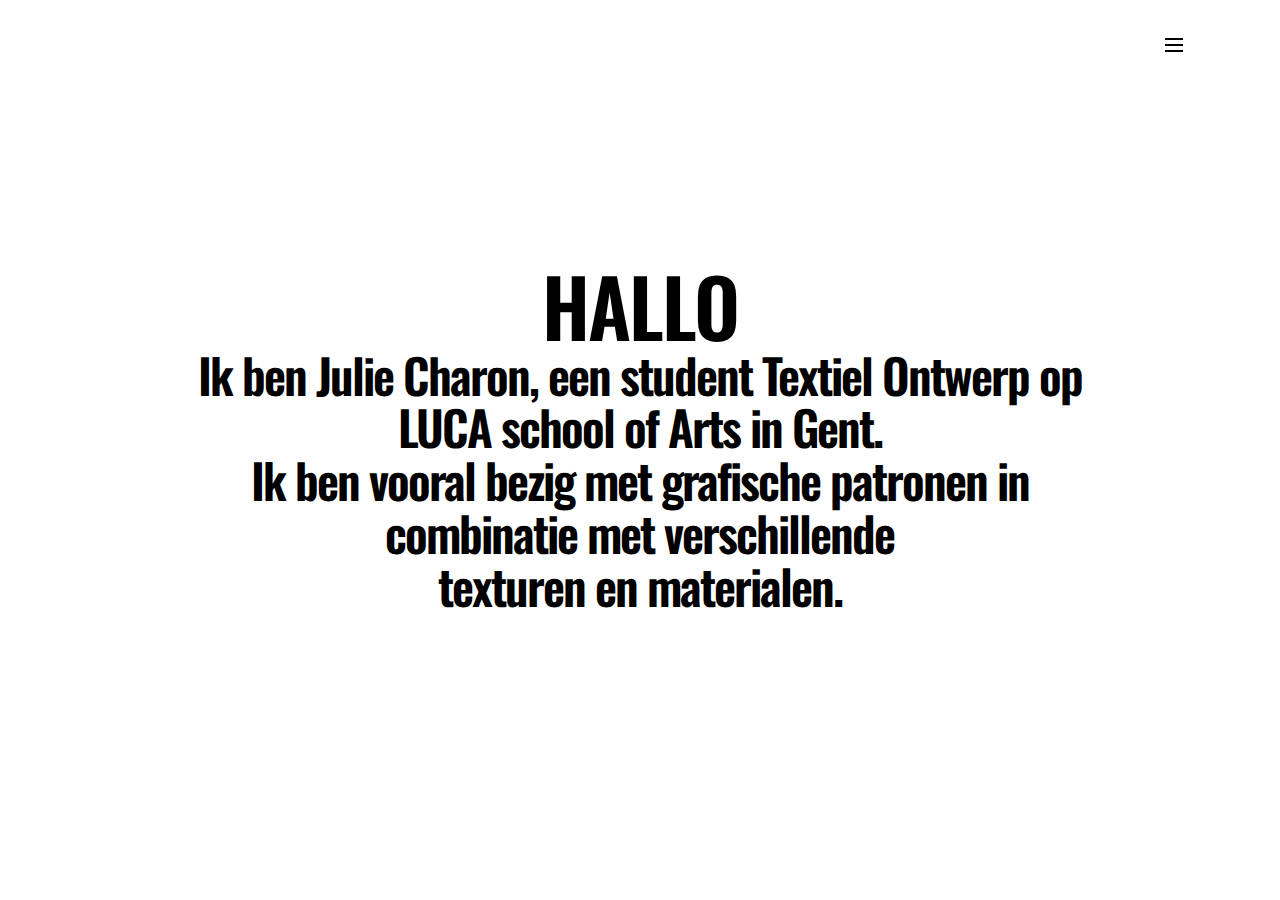
<file: About.html>
<!DOCTYPE html>
<html>
<head>
  <!-- Site made with Mobirise Website Builder v3.6.2, https://mobirise.com -->
  <meta charset="UTF-8">
  <meta http-equiv="X-UA-Compatible" content="IE=edge">
  <meta name="generator" content="Mobirise v3.6.2, mobirise.com">
  <meta name="viewport" content="width=device-width, initial-scale=1">
  <link rel="shortcut icon" href="assets/images/logo.png" type="image/x-icon">
  <meta name="description" content="about">
  
  <link rel="stylesheet" href="https://fonts.googleapis.com/css?family=Lora:400,700,400italic,700italic&amp;subset=latin">
  <link rel="stylesheet" href="https://fonts.googleapis.com/css?family=Montserrat:400,700">
  <link rel="stylesheet" href="https://fonts.googleapis.com/css?family=Raleway:400,100,200,300,500,600,700,800,900">
  <link rel="stylesheet" href="assets/et-line-font-plugin/style.css">
  <link rel="stylesheet" href="assets/bootstrap-material-design-font/css/material.css">
  <link rel="stylesheet" href="assets/tether/tether.min.css">
  <link rel="stylesheet" href="assets/bootstrap/css/bootstrap.min.css">
  <link rel="stylesheet" href="assets/socicon/css/socicon.min.css">
  <link rel="stylesheet" href="assets/animate.css/animate.min.css">
  <link rel="stylesheet" href="assets/dropdown/css/style.css">
  <link rel="stylesheet" href="assets/theme/css/style.css">
  <link rel="stylesheet" href="assets/mobirise/css/mbr-additional.css" type="text/css">
  
  
  
</head>
<body>
<section id="menu-0">

    <nav class="navbar navbar-dropdown bg-color transparent navbar-fixed-top">
        <div class="container">

            <div class="mbr-table">
                
                <div class="mbr-table-cell">

                    <button class="navbar-toggler pull-xs-right" type="button" data-toggle="collapse" data-target="#exCollapsingNavbar">
                        <div class="hamburger-icon"></div>
                    </button>

                    <ul class="nav-dropdown collapse pull-xs-right nav navbar-nav navbar-toggleable-xl" id="exCollapsingNavbar"><li class="nav-item dropdown"><a class="nav-link link dropdown-toggle" data-toggle="dropdown-submenu" href="https://mobirise.com/" aria-expanded="false">HALLO</a><div class="dropdown-menu"><a class="dropdown-item" href="About.html">About</a><a class="dropdown-item" href="https://mobirise.com/">Home</a></div></li><li class="nav-item nav-btn"><a class="nav-link btn btn-white btn-white-outline" href="https://mobirise.com/">DOWNLOAD</a></li></ul>
                    <button hidden="" class="navbar-toggler navbar-close" type="button" data-toggle="collapse" data-target="#exCollapsingNavbar">
                        <div class="close-icon"></div>
                    </button>

                </div>
            </div>

        </div>
    </nav>

</section>

<section class="engine"><a rel="external" href="https://mobirise.com">easy html web page building</a></section><section class="mbr-section mbr-section-hero mbr-section-full mbr-after-navbar" id="header1-0" style="background-color: rgb(255, 255, 255);">

    

    <div class="mbr-table-cell">

        <div class="container">
            <div class="row">
                <div class="mbr-section col-md-10 col-md-offset-1 text-xs-center">

                    <h1 class="mbr-section-title display-1">HALLO<br><div>Ik ben Julie Charon, een student Textiel Ontwerp op LUCA school of Arts in Gent.</div><div>Ik ben vooral bezig met grafische patronen in combinatie met verschillende</div><div>texturen en materialen.</div></h1>
                    
                    
                </div>
            </div>
        </div>
    </div>

    

</section>


  <script src="assets/web/assets/jquery/jquery.min.js"></script>
  <script src="assets/tether/tether.min.js"></script>
  <script src="assets/bootstrap/js/bootstrap.min.js"></script>
  <script src="assets/smooth-scroll/SmoothScroll.js"></script>
  <script src="assets/viewportChecker/jquery.viewportchecker.js"></script>
  <script src="assets/dropdown/js/script.min.js"></script>
  <script src="assets/touchSwipe/jquery.touchSwipe.min.js"></script>
  <script src="assets/theme/js/script.js"></script>
  
  
  <input name="animation" type="hidden">
  </body>
</html>
</file>
<file: assets/et-line-font-plugin/style.css>
@font-face {
	font-family: 'et-line';
	src:url('fonts/et-line.eot');
	src:url('fonts/et-line.eot?#iefix') format('embedded-opentype'),
		url('fonts/et-line.woff') format('woff'),
		url('fonts/et-line.ttf') format('truetype'),
		url('fonts/et-line.svg#et-line') format('svg');
	font-weight: normal;
	font-style: normal;
}

/* Use the following CSS code if you want to use data attributes for inserting your icons */
.etl-icon, [data-icon]:before {
	font-family: 'et-line';
	content: attr(data-icon);
	speak: none;
	font-weight: normal;
	font-variant: normal;
	text-transform: none;
	line-height: 1;
	-webkit-font-smoothing: antialiased;
	-moz-osx-font-smoothing: grayscale;
	display:inline-block;
}

/* Use the following CSS code if you want to have a class per icon */
/*
Instead of a list of all class selectors,
you can use the generic selector below, but it's slower:
[class*="icon-"] {
*/
.icon-mobile, .icon-laptop, .icon-desktop, .icon-tablet, .icon-phone, .icon-document, .icon-documents, .icon-search, .icon-clipboard, .icon-newspaper, .icon-notebook, .icon-book-open, .icon-browser, .icon-calendar, .icon-presentation, .icon-picture, .icon-pictures, .icon-video, .icon-camera, .icon-printer, .icon-toolbox, .icon-briefcase, .icon-wallet, .icon-gift, .icon-bargraph, .icon-grid, .icon-expand, .icon-focus, .icon-edit, .icon-adjustments, .icon-ribbon, .icon-hourglass, .icon-lock, .icon-megaphone, .icon-shield, .icon-trophy, .icon-flag, .icon-map, .icon-puzzle, .icon-basket, .icon-envelope, .icon-streetsign, .icon-telescope, .icon-gears, .icon-key, .icon-paperclip, .icon-attachment, .icon-pricetags, .icon-lightbulb, .icon-layers, .icon-pencil, .icon-tools, .icon-tools-2, .icon-scissors, .icon-paintbrush, .icon-magnifying-glass, .icon-circle-compass, .icon-linegraph, .icon-mic, .icon-strategy, .icon-beaker, .icon-caution, .icon-recycle, .icon-anchor, .icon-profile-male, .icon-profile-female, .icon-bike, .icon-wine, .icon-hotairballoon, .icon-globe, .icon-genius, .icon-map-pin, .icon-dial, .icon-chat, .icon-heart, .icon-cloud, .icon-upload, .icon-download, .icon-target, .icon-hazardous, .icon-piechart, .icon-speedometer, .icon-global, .icon-compass, .icon-lifesaver, .icon-clock, .icon-aperture, .icon-quote, .icon-scope, .icon-alarmclock, .icon-refresh, .icon-happy, .icon-sad, .icon-facebook, .icon-twitter, .icon-googleplus, .icon-rss, .icon-tumblr, .icon-linkedin, .icon-dribbble {
	font-family: 'et-line';
	speak: none;
	font-style: normal;
	font-weight: normal;
	font-variant: normal;
	text-transform: none;
	line-height: 1;
	-webkit-font-smoothing: antialiased;
	-moz-osx-font-smoothing: grayscale;
	display:inline-block;
}
.icon-mobile:before {
	content: "\e000";
}
.icon-laptop:before {
	content: "\e001";
}
.icon-desktop:before {
	content: "\e002";
}
.icon-tablet:before {
	content: "\e003";
}
.icon-phone:before {
	content: "\e004";
}
.icon-document:before {
	content: "\e005";
}
.icon-documents:before {
	content: "\e006";
}
.icon-search:before {
	content: "\e007";
}
.icon-clipboard:before {
	content: "\e008";
}
.icon-newspaper:before {
	content: "\e009";
}
.icon-notebook:before {
	content: "\e00a";
}
.icon-book-open:before {
	content: "\e00b";
}
.icon-browser:before {
	content: "\e00c";
}
.icon-calendar:before {
	content: "\e00d";
}
.icon-presentation:before {
	content: "\e00e";
}
.icon-picture:before {
	content: "\e00f";
}
.icon-pictures:before {
	content: "\e010";
}
.icon-video:before {
	content: "\e011";
}
.icon-camera:before {
	content: "\e012";
}
.icon-printer:before {
	content: "\e013";
}
.icon-toolbox:before {
	content: "\e014";
}
.icon-briefcase:before {
	content: "\e015";
}
.icon-wallet:before {
	content: "\e016";
}
.icon-gift:before {
	content: "\e017";
}
.icon-bargraph:before {
	content: "\e018";
}
.icon-grid:before {
	content: "\e019";
}
.icon-expand:before {
	content: "\e01a";
}
.icon-focus:before {
	content: "\e01b";
}
.icon-edit:before {
	content: "\e01c";
}
.icon-adjustments:before {
	content: "\e01d";
}
.icon-ribbon:before {
	content: "\e01e";
}
.icon-hourglass:before {
	content: "\e01f";
}
.icon-lock:before {
	content: "\e020";
}
.icon-megaphone:before {
	content: "\e021";
}
.icon-shield:before {
	content: "\e022";
}
.icon-trophy:before {
	content: "\e023";
}
.icon-flag:before {
	content: "\e024";
}
.icon-map:before {
	content: "\e025";
}
.icon-puzzle:before {
	content: "\e026";
}
.icon-basket:before {
	content: "\e027";
}
.icon-envelope:before {
	content: "\e028";
}
.icon-streetsign:before {
	content: "\e029";
}
.icon-telescope:before {
	content: "\e02a";
}
.icon-gears:before {
	content: "\e02b";
}
.icon-key:before {
	content: "\e02c";
}
.icon-paperclip:before {
	content: "\e02d";
}
.icon-attachment:before {
	content: "\e02e";
}
.icon-pricetags:before {
	content: "\e02f";
}
.icon-lightbulb:before {
	content: "\e030";
}
.icon-layers:before {
	content: "\e031";
}
.icon-pencil:before {
	content: "\e032";
}
.icon-tools:before {
	content: "\e033";
}
.icon-tools-2:before {
	content: "\e034";
}
.icon-scissors:before {
	content: "\e035";
}
.icon-paintbrush:before {
	content: "\e036";
}
.icon-magnifying-glass:before {
	content: "\e037";
}
.icon-circle-compass:before {
	content: "\e038";
}
.icon-linegraph:before {
	content: "\e039";
}
.icon-mic:before {
	content: "\e03a";
}
.icon-strategy:before {
	content: "\e03b";
}
.icon-beaker:before {
	content: "\e03c";
}
.icon-caution:before {
	content: "\e03d";
}
.icon-recycle:before {
	content: "\e03e";
}
.icon-anchor:before {
	content: "\e03f";
}
.icon-profile-male:before {
	content: "\e040";
}
.icon-profile-female:before {
	content: "\e041";
}
.icon-bike:before {
	content: "\e042";
}
.icon-wine:before {
	content: "\e043";
}
.icon-hotairballoon:before {
	content: "\e044";
}
.icon-globe:before {
	content: "\e045";
}
.icon-genius:before {
	content: "\e046";
}
.icon-map-pin:before {
	content: "\e047";
}
.icon-dial:before {
	content: "\e048";
}
.icon-chat:before {
	content: "\e049";
}
.icon-heart:before {
	content: "\e04a";
}
.icon-cloud:before {
	content: "\e04b";
}
.icon-upload:before {
	content: "\e04c";
}
.icon-download:before {
	content: "\e04d";
}
.icon-target:before {
	content: "\e04e";
}
.icon-hazardous:before {
	content: "\e04f";
}
.icon-piechart:before {
	content: "\e050";
}
.icon-speedometer:before {
	content: "\e051";
}
.icon-global:before {
	content: "\e052";
}
.icon-compass:before {
	content: "\e053";
}
.icon-lifesaver:before {
	content: "\e054";
}
.icon-clock:before {
	content: "\e055";
}
.icon-aperture:before {
	content: "\e056";
}
.icon-quote:before {
	content: "\e057";
}
.icon-scope:before {
	content: "\e058";
}
.icon-alarmclock:before {
	content: "\e059";
}
.icon-refresh:before {
	content: "\e05a";
}
.icon-happy:before {
	content: "\e05b";
}
.icon-sad:before {
	content: "\e05c";
}
.icon-facebook:before {
	content: "\e05d";
}
.icon-twitter:before {
	content: "\e05e";
}
.icon-googleplus:before {
	content: "\e05f";
}
.icon-rss:before {
	content: "\e060";
}
.icon-tumblr:before {
	content: "\e061";
}
.icon-linkedin:before {
	content: "\e062";
}
.icon-dribbble:before {
	content: "\e063";
}
</file>
<file: assets/bootstrap-material-design-font/css/material.css>
@font-face {
  font-family: 'Material-Design-Icons';
  src: url('../fonts/Material-Design-Icons.eot?3ocs8m');
  src: url('../fonts/Material-Design-Icons.eot?#iefix3ocs8m') format('embedded-opentype'), url('../fonts/Material-Design-Icons.woff?3ocs8m') format('woff'), url('../fonts/Material-Design-Icons.ttf?3ocs8m') format('truetype'), url('../fonts/Material-Design-Icons.svg?3ocs8m#Material-Design-Icons') format('svg');
  font-weight: normal;
  font-style: normal;
}
[class^="mdi-"],
[class*="mdi-"] {
  speak: none;
  display: inline-block;
  font-style: normal;
  font-variant:normal;
  font-weight:normal;
  /*font-size:24px;*/
  line-height:1;
  font-family:'Material-Design-Icons' !important;
  text-rendering: auto;
  
  -webkit-font-smoothing: antialiased;
  -moz-osx-font-smoothing: grayscale;
  -webkit-transform: translate(0, 0);
      -ms-transform: translate(0, 0);
          transform: translate(0, 0);
}
[class^="mdi-"]:before,
[class*="mdi-"]:before {
  display: inline-block;
  speak: none;
  text-decoration: inherit;
}
[class^="mdi-"].pull-left,
[class*="mdi-"].pull-left {
  margin-right: .3em;
}
[class^="mdi-"].pull-right,
[class*="mdi-"].pull-right {
  margin-left: .3em;
}
[class^="mdi-"].mdi-lg:before,
[class*="mdi-"].mdi-lg:before,
[class^="mdi-"].mdi-lg:after,
[class*="mdi-"].mdi-lg:after {
  font-size: 1.33333333em;
  line-height: 0.75em;
  vertical-align: -15%;
}
[class^="mdi-"].mdi-2x:before,
[class*="mdi-"].mdi-2x:before,
[class^="mdi-"].mdi-2x:after,
[class*="mdi-"].mdi-2x:after {
  font-size: 2em;
}
[class^="mdi-"].mdi-3x:before,
[class*="mdi-"].mdi-3x:before,
[class^="mdi-"].mdi-3x:after,
[class*="mdi-"].mdi-3x:after {
  font-size: 3em;
}
[class^="mdi-"].mdi-4x:before,
[class*="mdi-"].mdi-4x:before,
[class^="mdi-"].mdi-4x:after,
[class*="mdi-"].mdi-4x:after {
  font-size: 4em;
}
[class^="mdi-"].mdi-5x:before,
[class*="mdi-"].mdi-5x:before,
[class^="mdi-"].mdi-5x:after,
[class*="mdi-"].mdi-5x:after {
  font-size: 5em;
}
[class^="mdi-device-signal-cellular-"]:after,
[class^="mdi-device-battery-"]:after,
[class^="mdi-device-battery-charging-"]:after,
[class^="mdi-device-signal-cellular-connected-no-internet-"]:after,
[class^="mdi-device-signal-wifi-"]:after,
[class^="mdi-device-signal-wifi-statusbar-not-connected"]:after,
.mdi-device-network-wifi:after {
  opacity: .3;
  position: absolute;
  left: 0;
  top: 0;
  z-index: 1;
  display: inline-block;
  speak: none;
  text-decoration: inherit;
}
[class^="mdi-device-signal-cellular-"]:after {
  content: "\e758";
}
[class^="mdi-device-battery-"]:after {
  content: "\e735";
}
[class^="mdi-device-battery-charging-"]:after {
  content: "\e733";
}
[class^="mdi-device-signal-cellular-connected-no-internet-"]:after {
  content: "\e75d";
}
[class^="mdi-device-signal-wifi-"]:after,
.mdi-device-network-wifi:after {
  content: "\e765";
}
[class^="mdi-device-signal-wifi-statusbasr-not-connected"]:after {
  content: "\e8f7";
}
.mdi-device-signal-cellular-off:after,
.mdi-device-signal-cellular-null:after,
.mdi-device-signal-cellular-no-sim:after,
.mdi-device-signal-wifi-off:after,
.mdi-device-signal-wifi-4-bar:after,
.mdi-device-signal-cellular-4-bar:after,
.mdi-device-battery-alert:after,
.mdi-device-signal-cellular-connected-no-internet-4-bar:after,
.mdi-device-battery-std:after,
.mdi-device-battery-full .mdi-device-battery-unknown:after {
  content: "";
}
.mdi-fw {
  width: 1.28571429em;
  text-align: center;
}
.mdi-ul {
  padding-left: 0;
  margin-left: 2.14285714em;
  list-style-type: none;
}
.mdi-ul > li {
  position: relative;
}
.mdi-li {
  position: absolute;
  left: -2.14285714em;
  width: 2.14285714em;
  top: 0.14285714em;
  text-align: center;
}
.mdi-li.mdi-lg {
  left: -1.85714286em;
}
.mdi-border {
  padding: .2em .25em .15em;
  border: solid 0.08em #eeeeee;
  border-radius: .1em;
}
.mdi-spin {
  -webkit-animation: mdi-spin 2s infinite linear;
  animation: mdi-spin 2s infinite linear;
  -webkit-transform-origin: 50% 50%;
  -ms-transform-origin: 50% 50%;
      transform-origin: 50% 50%;
}
.mdi-pulse {
  -webkit-animation: mdi-spin 1s steps(8) infinite;
  animation: mdi-spin 1s steps(8) infinite;
  -webkit-transform-origin: 50% 50%;
  -ms-transform-origin: 50% 50%;
      transform-origin: 50% 50%;
}
@-webkit-keyframes mdi-spin {
  0% {
    -webkit-transform: rotate(0deg);
    transform: rotate(0deg);
  }
  100% {
    -webkit-transform: rotate(359deg);
    transform: rotate(359deg);
  }
}
@keyframes mdi-spin {
  0% {
    -webkit-transform: rotate(0deg);
    transform: rotate(0deg);
  }
  100% {
    -webkit-transform: rotate(359deg);
    transform: rotate(359deg);
  }
}
.mdi-rotate-90 {
  filter: progid:DXImageTransform.Microsoft.BasicImage(rotation=1);
  -webkit-transform: rotate(90deg);
  -ms-transform: rotate(90deg);
  transform: rotate(90deg);
}
.mdi-rotate-180 {
  filter: progid:DXImageTransform.Microsoft.BasicImage(rotation=2);
  -webkit-transform: rotate(180deg);
  -ms-transform: rotate(180deg);
  transform: rotate(180deg);
}
.mdi-rotate-270 {
  filter: progid:DXImageTransform.Microsoft.BasicImage(rotation=3);
  -webkit-transform: rotate(270deg);
  -ms-transform: rotate(270deg);
  transform: rotate(270deg);
}
.mdi-flip-horizontal {
  filter: progid:DXImageTransform.Microsoft.BasicImage(rotation=0, mirror=1);
  -webkit-transform: scale(-1, 1);
  -ms-transform: scale(-1, 1);
  transform: scale(-1, 1);
}
.mdi-flip-vertical {
  filter: progid:DXImageTransform.Microsoft.BasicImage(rotation=2, mirror=1);
  -webkit-transform: scale(1, -1);
  -ms-transform: scale(1, -1);
  transform: scale(1, -1);
}
:root .mdi-rotate-90,
:root .mdi-rotate-180,
:root .mdi-rotate-270,
:root .mdi-flip-horizontal,
:root .mdi-flip-vertical {
  -webkit-filter: none;
          filter: none;
}
.mdi-stack {
  position: relative;
  display: inline-block;
  width: 2em;
  height: 2em;
  line-height: 2em;
  vertical-align: middle;
}
.mdi-stack-1x,
.mdi-stack-2x {
  position: absolute;
  left: 0;
  width: 100%;
  text-align: center;
}
.mdi-stack-1x {
  line-height: inherit;
}
.mdi-stack-2x {
  font-size: 2em;
}
.mdi-inverse {
  color: #ffffff;
}
/* Start Icons */
.mdi-action-3d-rotation:before {
  content: "\e600";
}
.mdi-action-accessibility:before {
  content: "\e601";
}
.mdi-action-account-balance-wallet:before {
  content: "\e602";
}
.mdi-action-account-balance:before {
  content: "\e603";
}
.mdi-action-account-box:before {
  content: "\e604";
}
.mdi-action-account-child:before {
  content: "\e605";
}
.mdi-action-account-circle:before {
  content: "\e606";
}
.mdi-action-add-shopping-cart:before {
  content: "\e607";
}
.mdi-action-alarm-add:before {
  content: "\e608";
}
.mdi-action-alarm-off:before {
  content: "\e609";
}
.mdi-action-alarm-on:before {
  content: "\e60a";
}
.mdi-action-alarm:before {
  content: "\e60b";
}
.mdi-action-android:before {
  content: "\e60c";
}
.mdi-action-announcement:before {
  content: "\e60d";
}
.mdi-action-aspect-ratio:before {
  content: "\e60e";
}
.mdi-action-assessment:before {
  content: "\e60f";
}
.mdi-action-assignment-ind:before {
  content: "\e610";
}
.mdi-action-assignment-late:before {
  content: "\e611";
}
.mdi-action-assignment-return:before {
  content: "\e612";
}
.mdi-action-assignment-returned:before {
  content: "\e613";
}
.mdi-action-assignment-turned-in:before {
  content: "\e614";
}
.mdi-action-assignment:before {
  content: "\e615";
}
.mdi-action-autorenew:before {
  content: "\e616";
}
.mdi-action-backup:before {
  content: "\e617";
}
.mdi-action-book:before {
  content: "\e618";
}
.mdi-action-bookmark-outline:before {
  content: "\e619";
}
.mdi-action-bookmark:before {
  content: "\e61a";
}
.mdi-action-bug-report:before {
  content: "\e61b";
}
.mdi-action-cached:before {
  content: "\e61c";
}
.mdi-action-check-circle:before {
  content: "\e61d";
}
.mdi-action-class:before {
  content: "\e61e";
}
.mdi-action-credit-card:before {
  content: "\e61f";
}
.mdi-action-dashboard:before {
  content: "\e620";
}
.mdi-action-delete:before {
  content: "\e621";
}
.mdi-action-description:before {
  content: "\e622";
}
.mdi-action-dns:before {
  content: "\e623";
}
.mdi-action-done-all:before {
  content: "\e624";
}
.mdi-action-done:before {
  content: "\e625";
}
.mdi-action-event:before {
  content: "\e626";
}
.mdi-action-exit-to-app:before {
  content: "\e627";
}
.mdi-action-explore:before {
  content: "\e628";
}
.mdi-action-extension:before {
  content: "\e629";
}
.mdi-action-face-unlock:before {
  content: "\e62a";
}
.mdi-action-favorite-outline:before {
  content: "\e62b";
}
.mdi-action-favorite:before {
  content: "\e62c";
}
.mdi-action-find-in-page:before {
  content: "\e62d";
}
.mdi-action-find-replace:before {
  content: "\e62e";
}
.mdi-action-flip-to-back:before {
  content: "\e62f";
}
.mdi-action-flip-to-front:before {
  content: "\e630";
}
.mdi-action-get-app:before {
  content: "\e631";
}
.mdi-action-grade:before {
  content: "\e632";
}
.mdi-action-group-work:before {
  content: "\e633";
}
.mdi-action-help:before {
  content: "\e634";
}
.mdi-action-highlight-remove:before {
  content: "\e635";
}
.mdi-action-history:before {
  content: "\e636";
}
.mdi-action-home:before {
  content: "\e637";
}
.mdi-action-https:before {
  content: "\e638";
}
.mdi-action-info-outline:before {
  content: "\e639";
}
.mdi-action-info:before {
  content: "\e63a";
}
.mdi-action-input:before {
  content: "\e63b";
}
.mdi-action-invert-colors:before {
  content: "\e63c";
}
.mdi-action-label-outline:before {
  content: "\e63d";
}
.mdi-action-label:before {
  content: "\e63e";
}
.mdi-action-language:before {
  content: "\e63f";
}
.mdi-action-launch:before {
  content: "\e640";
}
.mdi-action-list:before {
  content: "\e641";
}
.mdi-action-lock-open:before {
  content: "\e642";
}
.mdi-action-lock-outline:before {
  content: "\e643";
}
.mdi-action-lock:before {
  content: "\e644";
}
.mdi-action-loyalty:before {
  content: "\e645";
}
.mdi-action-markunread-mailbox:before {
  content: "\e646";
}
.mdi-action-note-add:before {
  content: "\e647";
}
.mdi-action-open-in-browser:before {
  content: "\e648";
}
.mdi-action-open-in-new:before {
  content: "\e649";
}
.mdi-action-open-with:before {
  content: "\e64a";
}
.mdi-action-pageview:before {
  content: "\e64b";
}
.mdi-action-payment:before {
  content: "\e64c";
}
.mdi-action-perm-camera-mic:before {
  content: "\e64d";
}
.mdi-action-perm-contact-cal:before {
  content: "\e64e";
}
.mdi-action-perm-data-setting:before {
  content: "\e64f";
}
.mdi-action-perm-device-info:before {
  content: "\e650";
}
.mdi-action-perm-identity:before {
  content: "\e651";
}
.mdi-action-perm-media:before {
  content: "\e652";
}
.mdi-action-perm-phone-msg:before {
  content: "\e653";
}
.mdi-action-perm-scan-wifi:before {
  content: "\e654";
}
.mdi-action-picture-in-picture:before {
  content: "\e655";
}
.mdi-action-polymer:before {
  content: "\e656";
}
.mdi-action-print:before {
  content: "\e657";
}
.mdi-action-query-builder:before {
  content: "\e658";
}
.mdi-action-question-answer:before {
  content: "\e659";
}
.mdi-action-receipt:before {
  content: "\e65a";
}
.mdi-action-redeem:before {
  content: "\e65b";
}
.mdi-action-reorder:before {
  content: "\e65c";
}
.mdi-action-report-problem:before {
  content: "\e65d";
}
.mdi-action-restore:before {
  content: "\e65e";
}
.mdi-action-room:before {
  content: "\e65f";
}
.mdi-action-schedule:before {
  content: "\e660";
}
.mdi-action-search:before {
  content: "\e661";
}
.mdi-action-settings-applications:before {
  content: "\e662";
}
.mdi-action-settings-backup-restore:before {
  content: "\e663";
}
.mdi-action-settings-bluetooth:before {
  content: "\e664";
}
.mdi-action-settings-cell:before {
  content: "\e665";
}
.mdi-action-settings-display:before {
  content: "\e666";
}
.mdi-action-settings-ethernet:before {
  content: "\e667";
}
.mdi-action-settings-input-antenna:before {
  content: "\e668";
}
.mdi-action-settings-input-component:before {
  content: "\e669";
}
.mdi-action-settings-input-composite:before {
  content: "\e66a";
}
.mdi-action-settings-input-hdmi:before {
  content: "\e66b";
}
.mdi-action-settings-input-svideo:before {
  content: "\e66c";
}
.mdi-action-settings-overscan:before {
  content: "\e66d";
}
.mdi-action-settings-phone:before {
  content: "\e66e";
}
.mdi-action-settings-power:before {
  content: "\e66f";
}
.mdi-action-settings-remote:before {
  content: "\e670";
}
.mdi-action-settings-voice:before {
  content: "\e671";
}
.mdi-action-settings:before {
  content: "\e672";
}
.mdi-action-shop-two:before {
  content: "\e673";
}
.mdi-action-shop:before {
  content: "\e674";
}
.mdi-action-shopping-basket:before {
  content: "\e675";
}
.mdi-action-shopping-cart:before {
  content: "\e676";
}
.mdi-action-speaker-notes:before {
  content: "\e677";
}
.mdi-action-spellcheck:before {
  content: "\e678";
}
.mdi-action-star-rate:before {
  content: "\e679";
}
.mdi-action-stars:before {
  content: "\e67a";
}
.mdi-action-store:before {
  content: "\e67b";
}
.mdi-action-subject:before {
  content: "\e67c";
}
.mdi-action-supervisor-account:before {
  content: "\e67d";
}
.mdi-action-swap-horiz:before {
  content: "\e67e";
}
.mdi-action-swap-vert-circle:before {
  content: "\e67f";
}
.mdi-action-swap-vert:before {
  content: "\e680";
}
.mdi-action-system-update-tv:before {
  content: "\e681";
}
.mdi-action-tab-unselected:before {
  content: "\e682";
}
.mdi-action-tab:before {
  content: "\e683";
}
.mdi-action-theaters:before {
  content: "\e684";
}
.mdi-action-thumb-down:before {
  content: "\e685";
}
.mdi-action-thumb-up:before {
  content: "\e686";
}
.mdi-action-thumbs-up-down:before {
  content: "\e687";
}
.mdi-action-toc:before {
  content: "\e688";
}
.mdi-action-today:before {
  content: "\e689";
}
.mdi-action-track-changes:before {
  content: "\e68a";
}
.mdi-action-translate:before {
  content: "\e68b";
}
.mdi-action-trending-down:before {
  content: "\e68c";
}
.mdi-action-trending-neutral:before {
  content: "\e68d";
}
.mdi-action-trending-up:before {
  content: "\e68e";
}
.mdi-action-turned-in-not:before {
  content: "\e68f";
}
.mdi-action-turned-in:before {
  content: "\e690";
}
.mdi-action-verified-user:before {
  content: "\e691";
}
.mdi-action-view-agenda:before {
  content: "\e692";
}
.mdi-action-view-array:before {
  content: "\e693";
}
.mdi-action-view-carousel:before {
  content: "\e694";
}
.mdi-action-view-column:before {
  content: "\e695";
}
.mdi-action-view-day:before {
  content: "\e696";
}
.mdi-action-view-headline:before {
  content: "\e697";
}
.mdi-action-view-list:before {
  content: "\e698";
}
.mdi-action-view-module:before {
  content: "\e699";
}
.mdi-action-view-quilt:before {
  content: "\e69a";
}
.mdi-action-view-stream:before {
  content: "\e69b";
}
.mdi-action-view-week:before {
  content: "\e69c";
}
.mdi-action-visibility-off:before {
  content: "\e69d";
}
.mdi-action-visibility:before {
  content: "\e69e";
}
.mdi-action-wallet-giftcard:before {
  content: "\e69f";
}
.mdi-action-wallet-membership:before {
  content: "\e6a0";
}
.mdi-action-wallet-travel:before {
  content: "\e6a1";
}
.mdi-action-work:before {
  content: "\e6a2";
}
.mdi-alert-error:before {
  content: "\e6a3";
}
.mdi-alert-warning:before {
  content: "\e6a4";
}
.mdi-av-album:before {
  content: "\e6a5";
}
.mdi-av-closed-caption:before {
  content: "\e6a6";
}
.mdi-av-equalizer:before {
  content: "\e6a7";
}
.mdi-av-explicit:before {
  content: "\e6a8";
}
.mdi-av-fast-forward:before {
  content: "\e6a9";
}
.mdi-av-fast-rewind:before {
  content: "\e6aa";
}
.mdi-av-games:before {
  content: "\e6ab";
}
.mdi-av-hearing:before {
  content: "\e6ac";
}
.mdi-av-high-quality:before {
  content: "\e6ad";
}
.mdi-av-loop:before {
  content: "\e6ae";
}
.mdi-av-mic-none:before {
  content: "\e6af";
}
.mdi-av-mic-off:before {
  content: "\e6b0";
}
.mdi-av-mic:before {
  content: "\e6b1";
}
.mdi-av-movie:before {
  content: "\e6b2";
}
.mdi-av-my-library-add:before {
  content: "\e6b3";
}
.mdi-av-my-library-books:before {
  content: "\e6b4";
}
.mdi-av-my-library-music:before {
  content: "\e6b5";
}
.mdi-av-new-releases:before {
  content: "\e6b6";
}
.mdi-av-not-interested:before {
  content: "\e6b7";
}
.mdi-av-pause-circle-fill:before {
  content: "\e6b8";
}
.mdi-av-pause-circle-outline:before {
  content: "\e6b9";
}
.mdi-av-pause:before {
  content: "\e6ba";
}
.mdi-av-play-arrow:before {
  content: "\e6bb";
}
.mdi-av-play-circle-fill:before {
  content: "\e6bc";
}
.mdi-av-play-circle-outline:before {
  content: "\e6bd";
}
.mdi-av-play-shopping-bag:before {
  content: "\e6be";
}
.mdi-av-playlist-add:before {
  content: "\e6bf";
}
.mdi-av-queue-music:before {
  content: "\e6c0";
}
.mdi-av-queue:before {
  content: "\e6c1";
}
.mdi-av-radio:before {
  content: "\e6c2";
}
.mdi-av-recent-actors:before {
  content: "\e6c3";
}
.mdi-av-repeat-one:before {
  content: "\e6c4";
}
.mdi-av-repeat:before {
  content: "\e6c5";
}
.mdi-av-replay:before {
  content: "\e6c6";
}
.mdi-av-shuffle:before {
  content: "\e6c7";
}
.mdi-av-skip-next:before {
  content: "\e6c8";
}
.mdi-av-skip-previous:before {
  content: "\e6c9";
}
.mdi-av-snooze:before {
  content: "\e6ca";
}
.mdi-av-stop:before {
  content: "\e6cb";
}
.mdi-av-subtitles:before {
  content: "\e6cc";
}
.mdi-av-surround-sound:before {
  content: "\e6cd";
}
.mdi-av-timer:before {
  content: "\e6ce";
}
.mdi-av-video-collection:before {
  content: "\e6cf";
}
.mdi-av-videocam-off:before {
  content: "\e6d0";
}
.mdi-av-videocam:before {
  content: "\e6d1";
}
.mdi-av-volume-down:before {
  content: "\e6d2";
}
.mdi-av-volume-mute:before {
  content: "\e6d3";
}
.mdi-av-volume-off:before {
  content: "\e6d4";
}
.mdi-av-volume-up:before {
  content: "\e6d5";
}
.mdi-av-web:before {
  content: "\e6d6";
}
.mdi-communication-business:before {
  content: "\e6d7";
}
.mdi-communication-call-end:before {
  content: "\e6d8";
}
.mdi-communication-call-made:before {
  content: "\e6d9";
}
.mdi-communication-call-merge:before {
  content: "\e6da";
}
.mdi-communication-call-missed:before {
  content: "\e6db";
}
.mdi-communication-call-received:before {
  content: "\e6dc";
}
.mdi-communication-call-split:before {
  content: "\e6dd";
}
.mdi-communication-call:before {
  content: "\e6de";
}
.mdi-communication-chat:before {
  content: "\e6df";
}
.mdi-communication-clear-all:before {
  content: "\e6e0";
}
.mdi-communication-comment:before {
  content: "\e6e1";
}
.mdi-communication-contacts:before {
  content: "\e6e2";
}
.mdi-communication-dialer-sip:before {
  content: "\e6e3";
}
.mdi-communication-dialpad:before {
  content: "\e6e4";
}
.mdi-communication-dnd-on:before {
  content: "\e6e5";
}
.mdi-communication-email:before {
  content: "\e6e6";
}
.mdi-communication-forum:before {
  content: "\e6e7";
}
.mdi-communication-import-export:before {
  content: "\e6e8";
}
.mdi-communication-invert-colors-off:before {
  content: "\e6e9";
}
.mdi-communication-invert-colors-on:before {
  content: "\e6ea";
}
.mdi-communication-live-help:before {
  content: "\e6eb";
}
.mdi-communication-location-off:before {
  content: "\e6ec";
}
.mdi-communication-location-on:before {
  content: "\e6ed";
}
.mdi-communication-message:before {
  content: "\e6ee";
}
.mdi-communication-messenger:before {
  content: "\e6ef";
}
.mdi-communication-no-sim:before {
  content: "\e6f0";
}
.mdi-communication-phone:before {
  content: "\e6f1";
}
.mdi-communication-portable-wifi-off:before {
  content: "\e6f2";
}
.mdi-communication-quick-contacts-dialer:before {
  content: "\e6f3";
}
.mdi-communication-quick-contacts-mail:before {
  content: "\e6f4";
}
.mdi-communication-ring-volume:before {
  content: "\e6f5";
}
.mdi-communication-stay-current-landscape:before {
  content: "\e6f6";
}
.mdi-communication-stay-current-portrait:before {
  content: "\e6f7";
}
.mdi-communication-stay-primary-landscape:before {
  content: "\e6f8";
}
.mdi-communication-stay-primary-portrait:before {
  content: "\e6f9";
}
.mdi-communication-swap-calls:before {
  content: "\e6fa";
}
.mdi-communication-textsms:before {
  content: "\e6fb";
}
.mdi-communication-voicemail:before {
  content: "\e6fc";
}
.mdi-communication-vpn-key:before {
  content: "\e6fd";
}
.mdi-content-add-box:before {
  content: "\e6fe";
}
.mdi-content-add-circle-outline:before {
  content: "\e6ff";
}
.mdi-content-add-circle:before {
  content: "\e700";
}
.mdi-content-add:before {
  content: "\e701";
}
.mdi-content-archive:before {
  content: "\e702";
}
.mdi-content-backspace:before {
  content: "\e703";
}
.mdi-content-block:before {
  content: "\e704";
}
.mdi-content-clear:before {
  content: "\e705";
}
.mdi-content-content-copy:before {
  content: "\e706";
}
.mdi-content-content-cut:before {
  content: "\e707";
}
.mdi-content-content-paste:before {
  content: "\e708";
}
.mdi-content-create:before {
  content: "\e709";
}
.mdi-content-drafts:before {
  content: "\e70a";
}
.mdi-content-filter-list:before {
  content: "\e70b";
}
.mdi-content-flag:before {
  content: "\e70c";
}
.mdi-content-forward:before {
  content: "\e70d";
}
.mdi-content-gesture:before {
  content: "\e70e";
}
.mdi-content-inbox:before {
  content: "\e70f";
}
.mdi-content-link:before {
  content: "\e710";
}
.mdi-content-mail:before {
  content: "\e711";
}
.mdi-content-markunread:before {
  content: "\e712";
}
.mdi-content-redo:before {
  content: "\e713";
}
.mdi-content-remove-circle-outline:before {
  content: "\e714";
}
.mdi-content-remove-circle:before {
  content: "\e715";
}
.mdi-content-remove:before {
  content: "\e716";
}
.mdi-content-reply-all:before {
  content: "\e717";
}
.mdi-content-reply:before {
  content: "\e718";
}
.mdi-content-report:before {
  content: "\e719";
}
.mdi-content-save:before {
  content: "\e71a";
}
.mdi-content-select-all:before {
  content: "\e71b";
}
.mdi-content-send:before {
  content: "\e71c";
}
.mdi-content-sort:before {
  content: "\e71d";
}
.mdi-content-text-format:before {
  content: "\e71e";
}
.mdi-content-undo:before {
  content: "\e71f";
}
.mdi-editor-attach-file:before {
  content: "\e776";
}
.mdi-editor-attach-money:before {
  content: "\e777";
}
.mdi-editor-border-all:before {
  content: "\e778";
}
.mdi-editor-border-bottom:before {
  content: "\e779";
}
.mdi-editor-border-clear:before {
  content: "\e77a";
}
.mdi-editor-border-color:before {
  content: "\e77b";
}
.mdi-editor-border-horizontal:before {
  content: "\e77c";
}
.mdi-editor-border-inner:before {
  content: "\e77d";
}
.mdi-editor-border-left:before {
  content: "\e77e";
}
.mdi-editor-border-outer:before {
  content: "\e77f";
}
.mdi-editor-border-right:before {
  content: "\e780";
}
.mdi-editor-border-style:before {
  content: "\e781";
}
.mdi-editor-border-top:before {
  content: "\e782";
}
.mdi-editor-border-vertical:before {
  content: "\e783";
}
.mdi-editor-format-align-center:before {
  content: "\e784";
}
.mdi-editor-format-align-justify:before {
  content: "\e785";
}
.mdi-editor-format-align-left:before {
  content: "\e786";
}
.mdi-editor-format-align-right:before {
  content: "\e787";
}
.mdi-editor-format-bold:before {
  content: "\e788";
}
.mdi-editor-format-clear:before {
  content: "\e789";
}
.mdi-editor-format-color-fill:before {
  content: "\e78a";
}
.mdi-editor-format-color-reset:before {
  content: "\e78b";
}
.mdi-editor-format-color-text:before {
  content: "\e78c";
}
.mdi-editor-format-indent-decrease:before {
  content: "\e78d";
}
.mdi-editor-format-indent-increase:before {
  content: "\e78e";
}
.mdi-editor-format-italic:before {
  content: "\e78f";
}
.mdi-editor-format-line-spacing:before {
  content: "\e790";
}
.mdi-editor-format-list-bulleted:before {
  content: "\e791";
}
.mdi-editor-format-list-numbered:before {
  content: "\e792";
}
.mdi-editor-format-paint:before {
  content: "\e793";
}
.mdi-editor-format-quote:before {
  content: "\e794";
}
.mdi-editor-format-size:before {
  content: "\e795";
}
.mdi-editor-format-strikethrough:before {
  content: "\e796";
}
.mdi-editor-format-textdirection-l-to-r:before {
  content: "\e797";
}
.mdi-editor-format-textdirection-r-to-l:before {
  content: "\e798";
}
.mdi-editor-format-underline:before {
  content: "\e799";
}
.mdi-editor-functions:before {
  content: "\e79a";
}
.mdi-editor-insert-chart:before {
  content: "\e79b";
}
.mdi-editor-insert-comment:before {
  content: "\e79c";
}
.mdi-editor-insert-drive-file:before {
  content: "\e79d";
}
.mdi-editor-insert-emoticon:before {
  content: "\e79e";
}
.mdi-editor-insert-invitation:before {
  content: "\e79f";
}
.mdi-editor-insert-link:before {
  content: "\e7a0";
}
.mdi-editor-insert-photo:before {
  content: "\e7a1";
}
.mdi-editor-merge-type:before {
  content: "\e7a2";
}
.mdi-editor-mode-comment:before {
  content: "\e7a3";
}
.mdi-editor-mode-edit:before {
  content: "\e7a4";
}
.mdi-editor-publish:before {
  content: "\e7a5";
}
.mdi-editor-vertical-align-bottom:before {
  content: "\e7a6";
}
.mdi-editor-vertical-align-center:before {
  content: "\e7a7";
}
.mdi-editor-vertical-align-top:before {
  content: "\e7a8";
}
.mdi-editor-wrap-text:before {
  content: "\e7a9";
}
.mdi-file-attachment:before {
  content: "\e7aa";
}
.mdi-file-cloud-circle:before {
  content: "\e7ab";
}
.mdi-file-cloud-done:before {
  content: "\e7ac";
}
.mdi-file-cloud-download:before {
  content: "\e7ad";
}
.mdi-file-cloud-off:before {
  content: "\e7ae";
}
.mdi-file-cloud-queue:before {
  content: "\e7af";
}
.mdi-file-cloud-upload:before {
  content: "\e7b0";
}
.mdi-file-cloud:before {
  content: "\e7b1";
}
.mdi-file-file-download:before {
  content: "\e7b2";
}
.mdi-file-file-upload:before {
  content: "\e7b3";
}
.mdi-file-folder-open:before {
  content: "\e7b4";
}
.mdi-file-folder-shared:before {
  content: "\e7b5";
}
.mdi-file-folder:before {
  content: "\e7b6";
}
.mdi-device-access-alarm:before {
  content: "\e720";
}
.mdi-device-access-alarms:before {
  content: "\e721";
}
.mdi-device-access-time:before {
  content: "\e722";
}
.mdi-device-add-alarm:before {
  content: "\e723";
}
.mdi-device-airplanemode-off:before {
  content: "\e724";
}
.mdi-device-airplanemode-on:before {
  content: "\e725";
}
.mdi-device-battery-20:before {
  content: "\e726";
}
.mdi-device-battery-30:before {
  content: "\e727";
}
.mdi-device-battery-50:before {
  content: "\e728";
}
.mdi-device-battery-60:before {
  content: "\e729";
}
.mdi-device-battery-80:before {
  content: "\e72a";
}
.mdi-device-battery-90:before {
  content: "\e72b";
}
.mdi-device-battery-alert:before {
  content: "\e72c";
}
.mdi-device-battery-charging-20:before {
  content: "\e72d";
}
.mdi-device-battery-charging-30:before {
  content: "\e72e";
}
.mdi-device-battery-charging-50:before {
  content: "\e72f";
}
.mdi-device-battery-charging-60:before {
  content: "\e730";
}
.mdi-device-battery-charging-80:before {
  content: "\e731";
}
.mdi-device-battery-charging-90:before {
  content: "\e732";
}
.mdi-device-battery-charging-full:before {
  content: "\e733";
}
.mdi-device-battery-full:before {
  content: "\e734";
}
.mdi-device-battery-std:before {
  content: "\e735";
}
.mdi-device-battery-unknown:before {
  content: "\e736";
}
.mdi-device-bluetooth-connected:before {
  content: "\e737";
}
.mdi-device-bluetooth-disabled:before {
  content: "\e738";
}
.mdi-device-bluetooth-searching:before {
  content: "\e739";
}
.mdi-device-bluetooth:before {
  content: "\e73a";
}
.mdi-device-brightness-auto:before {
  content: "\e73b";
}
.mdi-device-brightness-high:before {
  content: "\e73c";
}
.mdi-device-brightness-low:before {
  content: "\e73d";
}
.mdi-device-brightness-medium:before {
  content: "\e73e";
}
.mdi-device-data-usage:before {
  content: "\e73f";
}
.mdi-device-developer-mode:before {
  content: "\e740";
}
.mdi-device-devices:before {
  content: "\e741";
}
.mdi-device-dvr:before {
  content: "\e742";
}
.mdi-device-gps-fixed:before {
  content: "\e743";
}
.mdi-device-gps-not-fixed:before {
  content: "\e744";
}
.mdi-device-gps-off:before {
  content: "\e745";
}
.mdi-device-location-disabled:before {
  content: "\e746";
}
.mdi-device-location-searching:before {
  content: "\e747";
}
.mdi-device-multitrack-audio:before {
  content: "\e748";
}
.mdi-device-network-cell:before {
  content: "\e749";
}
.mdi-device-network-wifi:before {
  content: "\e74a";
}
.mdi-device-nfc:before {
  content: "\e74b";
}
.mdi-device-now-wallpaper:before {
  content: "\e74c";
}
.mdi-device-now-widgets:before {
  content: "\e74d";
}
.mdi-device-screen-lock-landscape:before {
  content: "\e74e";
}
.mdi-device-screen-lock-portrait:before {
  content: "\e74f";
}
.mdi-device-screen-lock-rotation:before {
  content: "\e750";
}
.mdi-device-screen-rotation:before {
  content: "\e751";
}
.mdi-device-sd-storage:before {
  content: "\e752";
}
.mdi-device-settings-system-daydream:before {
  content: "\e753";
}
.mdi-device-signal-cellular-0-bar:before {
  content: "\e754";
}
.mdi-device-signal-cellular-1-bar:before {
  content: "\e755";
}
.mdi-device-signal-cellular-2-bar:before {
  content: "\e756";
}
.mdi-device-signal-cellular-3-bar:before {
  content: "\e757";
}
.mdi-device-signal-cellular-4-bar:before {
  content: "\e758";
}
.mdi-signal-wifi-statusbar-connected-no-internet-after:before {
  content: "\e8f6";
}
.mdi-device-signal-cellular-connected-no-internet-0-bar:before {
  content: "\e759";
}
.mdi-device-signal-cellular-connected-no-internet-1-bar:before {
  content: "\e75a";
}
.mdi-device-signal-cellular-connected-no-internet-2-bar:before {
  content: "\e75b";
}
.mdi-device-signal-cellular-connected-no-internet-3-bar:before {
  content: "\e75c";
}
.mdi-device-signal-cellular-connected-no-internet-4-bar:before {
  content: "\e75d";
}
.mdi-device-signal-cellular-no-sim:before {
  content: "\e75e";
}
.mdi-device-signal-cellular-null:before {
  content: "\e75f";
}
.mdi-device-signal-cellular-off:before {
  content: "\e760";
}
.mdi-device-signal-wifi-0-bar:before {
  content: "\e761";
}
.mdi-device-signal-wifi-1-bar:before {
  content: "\e762";
}
.mdi-device-signal-wifi-2-bar:before {
  content: "\e763";
}
.mdi-device-signal-wifi-3-bar:before {
  content: "\e764";
}
.mdi-device-signal-wifi-4-bar:before {
  content: "\e765";
}
.mdi-device-signal-wifi-off:before {
  content: "\e766";
}
.mdi-device-signal-wifi-statusbar-1-bar:before {
  content: "\e767";
}
.mdi-device-signal-wifi-statusbar-2-bar:before {
  content: "\e768";
}
.mdi-device-signal-wifi-statusbar-3-bar:before {
  content: "\e769";
}
.mdi-device-signal-wifi-statusbar-4-bar:before {
  content: "\e76a";
}
.mdi-device-signal-wifi-statusbar-connected-no-internet-:before {
  content: "\e76b";
}
.mdi-device-signal-wifi-statusbar-connected-no-internet:before {
  content: "\e76f";
}
.mdi-device-signal-wifi-statusbar-connected-no-internet-2:before {
  content: "\e76c";
}
.mdi-device-signal-wifi-statusbar-connected-no-internet-3:before {
  content: "\e76d";
}
.mdi-device-signal-wifi-statusbar-connected-no-internet-4:before {
  content: "\e76e";
}
.mdi-signal-wifi-statusbar-not-connected-after:before {
  content: "\e8f7";
}
.mdi-device-signal-wifi-statusbar-not-connected:before {
  content: "\e770";
}
.mdi-device-signal-wifi-statusbar-null:before {
  content: "\e771";
}
.mdi-device-storage:before {
  content: "\e772";
}
.mdi-device-usb:before {
  content: "\e773";
}
.mdi-device-wifi-lock:before {
  content: "\e774";
}
.mdi-device-wifi-tethering:before {
  content: "\e775";
}
.mdi-hardware-cast-connected:before {
  content: "\e7b7";
}
.mdi-hardware-cast:before {
  content: "\e7b8";
}
.mdi-hardware-computer:before {
  content: "\e7b9";
}
.mdi-hardware-desktop-mac:before {
  content: "\e7ba";
}
.mdi-hardware-desktop-windows:before {
  content: "\e7bb";
}
.mdi-hardware-dock:before {
  content: "\e7bc";
}
.mdi-hardware-gamepad:before {
  content: "\e7bd";
}
.mdi-hardware-headset-mic:before {
  content: "\e7be";
}
.mdi-hardware-headset:before {
  content: "\e7bf";
}
.mdi-hardware-keyboard-alt:before {
  content: "\e7c0";
}
.mdi-hardware-keyboard-arrow-down:before {
  content: "\e7c1";
}
.mdi-hardware-keyboard-arrow-left:before {
  content: "\e7c2";
}
.mdi-hardware-keyboard-arrow-right:before {
  content: "\e7c3";
}
.mdi-hardware-keyboard-arrow-up:before {
  content: "\e7c4";
}
.mdi-hardware-keyboard-backspace:before {
  content: "\e7c5";
}
.mdi-hardware-keyboard-capslock:before {
  content: "\e7c6";
}
.mdi-hardware-keyboard-control:before {
  content: "\e7c7";
}
.mdi-hardware-keyboard-hide:before {
  content: "\e7c8";
}
.mdi-hardware-keyboard-return:before {
  content: "\e7c9";
}
.mdi-hardware-keyboard-tab:before {
  content: "\e7ca";
}
.mdi-hardware-keyboard-voice:before {
  content: "\e7cb";
}
.mdi-hardware-keyboard:before {
  content: "\e7cc";
}
.mdi-hardware-laptop-chromebook:before {
  content: "\e7cd";
}
.mdi-hardware-laptop-mac:before {
  content: "\e7ce";
}
.mdi-hardware-laptop-windows:before {
  content: "\e7cf";
}
.mdi-hardware-laptop:before {
  content: "\e7d0";
}
.mdi-hardware-memory:before {
  content: "\e7d1";
}
.mdi-hardware-mouse:before {
  content: "\e7d2";
}
.mdi-hardware-phone-android:before {
  content: "\e7d3";
}
.mdi-hardware-phone-iphone:before {
  content: "\e7d4";
}
.mdi-hardware-phonelink-off:before {
  content: "\e7d5";
}
.mdi-hardware-phonelink:before {
  content: "\e7d6";
}
.mdi-hardware-security:before {
  content: "\e7d7";
}
.mdi-hardware-sim-card:before {
  content: "\e7d8";
}
.mdi-hardware-smartphone:before {
  content: "\e7d9";
}
.mdi-hardware-speaker:before {
  content: "\e7da";
}
.mdi-hardware-tablet-android:before {
  content: "\e7db";
}
.mdi-hardware-tablet-mac:before {
  content: "\e7dc";
}
.mdi-hardware-tablet:before {
  content: "\e7dd";
}
.mdi-hardware-tv:before {
  content: "\e7de";
}
.mdi-hardware-watch:before {
  content: "\e7df";
}
.mdi-image-add-to-photos:before {
  content: "\e7e0";
}
.mdi-image-adjust:before {
  content: "\e7e1";
}
.mdi-image-assistant-photo:before {
  content: "\e7e2";
}
.mdi-image-audiotrack:before {
  content: "\e7e3";
}
.mdi-image-blur-circular:before {
  content: "\e7e4";
}
.mdi-image-blur-linear:before {
  content: "\e7e5";
}
.mdi-image-blur-off:before {
  content: "\e7e6";
}
.mdi-image-blur-on:before {
  content: "\e7e7";
}
.mdi-image-brightness-1:before {
  content: "\e7e8";
}
.mdi-image-brightness-2:before {
  content: "\e7e9";
}
.mdi-image-brightness-3:before {
  content: "\e7ea";
}
.mdi-image-brightness-4:before {
  content: "\e7eb";
}
.mdi-image-brightness-5:before {
  content: "\e7ec";
}
.mdi-image-brightness-6:before {
  content: "\e7ed";
}
.mdi-image-brightness-7:before {
  content: "\e7ee";
}
.mdi-image-brush:before {
  content: "\e7ef";
}
.mdi-image-camera-alt:before {
  content: "\e7f0";
}
.mdi-image-camera-front:before {
  content: "\e7f1";
}
.mdi-image-camera-rear:before {
  content: "\e7f2";
}
.mdi-image-camera-roll:before {
  content: "\e7f3";
}
.mdi-image-camera:before {
  content: "\e7f4";
}
.mdi-image-center-focus-strong:before {
  content: "\e7f5";
}
.mdi-image-center-focus-weak:before {
  content: "\e7f6";
}
.mdi-image-collections:before {
  content: "\e7f7";
}
.mdi-image-color-lens:before {
  content: "\e7f8";
}
.mdi-image-colorize:before {
  content: "\e7f9";
}
.mdi-image-compare:before {
  content: "\e7fa";
}
.mdi-image-control-point-duplicate:before {
  content: "\e7fb";
}
.mdi-image-control-point:before {
  content: "\e7fc";
}
.mdi-image-crop-3-2:before {
  content: "\e7fd";
}
.mdi-image-crop-5-4:before {
  content: "\e7fe";
}
.mdi-image-crop-7-5:before {
  content: "\e7ff";
}
.mdi-image-crop-16-9:before {
  content: "\e800";
}
.mdi-image-crop-din:before {
  content: "\e801";
}
.mdi-image-crop-free:before {
  content: "\e802";
}
.mdi-image-crop-landscape:before {
  content: "\e803";
}
.mdi-image-crop-original:before {
  content: "\e804";
}
.mdi-image-crop-portrait:before {
  content: "\e805";
}
.mdi-image-crop-square:before {
  content: "\e806";
}
.mdi-image-crop:before {
  content: "\e807";
}
.mdi-image-dehaze:before {
  content: "\e808";
}
.mdi-image-details:before {
  content: "\e809";
}
.mdi-image-edit:before {
  content: "\e80a";
}
.mdi-image-exposure-minus-1:before {
  content: "\e80b";
}
.mdi-image-exposure-minus-2:before {
  content: "\e80c";
}
.mdi-image-exposure-plus-1:before {
  content: "\e80d";
}
.mdi-image-exposure-plus-2:before {
  content: "\e80e";
}
.mdi-image-exposure-zero:before {
  content: "\e80f";
}
.mdi-image-exposure:before {
  content: "\e810";
}
.mdi-image-filter-1:before {
  content: "\e811";
}
.mdi-image-filter-2:before {
  content: "\e812";
}
.mdi-image-filter-3:before {
  content: "\e813";
}
.mdi-image-filter-4:before {
  content: "\e814";
}
.mdi-image-filter-5:before {
  content: "\e815";
}
.mdi-image-filter-6:before {
  content: "\e816";
}
.mdi-image-filter-7:before {
  content: "\e817";
}
.mdi-image-filter-8:before {
  content: "\e818";
}
.mdi-image-filter-9-plus:before {
  content: "\e819";
}
.mdi-image-filter-9:before {
  content: "\e81a";
}
.mdi-image-filter-b-and-w:before {
  content: "\e81b";
}
.mdi-image-filter-center-focus:before {
  content: "\e81c";
}
.mdi-image-filter-drama:before {
  content: "\e81d";
}
.mdi-image-filter-frames:before {
  content: "\e81e";
}
.mdi-image-filter-hdr:before {
  content: "\e81f";
}
.mdi-image-filter-none:before {
  content: "\e820";
}
.mdi-image-filter-tilt-shift:before {
  content: "\e821";
}
.mdi-image-filter-vintage:before {
  content: "\e822";
}
.mdi-image-filter:before {
  content: "\e823";
}
.mdi-image-flare:before {
  content: "\e824";
}
.mdi-image-flash-auto:before {
  content: "\e825";
}
.mdi-image-flash-off:before {
  content: "\e826";
}
.mdi-image-flash-on:before {
  content: "\e827";
}
.mdi-image-flip:before {
  content: "\e828";
}
.mdi-image-gradient:before {
  content: "\e829";
}
.mdi-image-grain:before {
  content: "\e82a";
}
.mdi-image-grid-off:before {
  content: "\e82b";
}
.mdi-image-grid-on:before {
  content: "\e82c";
}
.mdi-image-hdr-off:before {
  content: "\e82d";
}
.mdi-image-hdr-on:before {
  content: "\e82e";
}
.mdi-image-hdr-strong:before {
  content: "\e82f";
}
.mdi-image-hdr-weak:before {
  content: "\e830";
}
.mdi-image-healing:before {
  content: "\e831";
}
.mdi-image-image-aspect-ratio:before {
  content: "\e832";
}
.mdi-image-image:before {
  content: "\e833";
}
.mdi-image-iso:before {
  content: "\e834";
}
.mdi-image-landscape:before {
  content: "\e835";
}
.mdi-image-leak-add:before {
  content: "\e836";
}
.mdi-image-leak-remove:before {
  content: "\e837";
}
.mdi-image-lens:before {
  content: "\e838";
}
.mdi-image-looks-3:before {
  content: "\e839";
}
.mdi-image-looks-4:before {
  content: "\e83a";
}
.mdi-image-looks-5:before {
  content: "\e83b";
}
.mdi-image-looks-6:before {
  content: "\e83c";
}
.mdi-image-looks-one:before {
  content: "\e83d";
}
.mdi-image-looks-two:before {
  content: "\e83e";
}
.mdi-image-looks:before {
  content: "\e83f";
}
.mdi-image-loupe:before {
  content: "\e840";
}
.mdi-image-movie-creation:before {
  content: "\e841";
}
.mdi-image-nature-people:before {
  content: "\e842";
}
.mdi-image-nature:before {
  content: "\e843";
}
.mdi-image-navigate-before:before {
  content: "\e844";
}
.mdi-image-navigate-next:before {
  content: "\e845";
}
.mdi-image-palette:before {
  content: "\e846";
}
.mdi-image-panorama-fisheye:before {
  content: "\e847";
}
.mdi-image-panorama-horizontal:before {
  content: "\e848";
}
.mdi-image-panorama-vertical:before {
  content: "\e849";
}
.mdi-image-panorama-wide-angle:before {
  content: "\e84a";
}
.mdi-image-panorama:before {
  content: "\e84b";
}
.mdi-image-photo-album:before {
  content: "\e84c";
}
.mdi-image-photo-camera:before {
  content: "\e84d";
}
.mdi-image-photo-library:before {
  content: "\e84e";
}
.mdi-image-photo:before {
  content: "\e84f";
}
.mdi-image-portrait:before {
  content: "\e850";
}
.mdi-image-remove-red-eye:before {
  content: "\e851";
}
.mdi-image-rotate-left:before {
  content: "\e852";
}
.mdi-image-rotate-right:before {
  content: "\e853";
}
.mdi-image-slideshow:before {
  content: "\e854";
}
.mdi-image-straighten:before {
  content: "\e855";
}
.mdi-image-style:before {
  content: "\e856";
}
.mdi-image-switch-camera:before {
  content: "\e857";
}
.mdi-image-switch-video:before {
  content: "\e858";
}
.mdi-image-tag-faces:before {
  content: "\e859";
}
.mdi-image-texture:before {
  content: "\e85a";
}
.mdi-image-timelapse:before {
  content: "\e85b";
}
.mdi-image-timer-3:before {
  content: "\e85c";
}
.mdi-image-timer-10:before {
  content: "\e85d";
}
.mdi-image-timer-auto:before {
  content: "\e85e";
}
.mdi-image-timer-off:before {
  content: "\e85f";
}
.mdi-image-timer:before {
  content: "\e860";
}
.mdi-image-tonality:before {
  content: "\e861";
}
.mdi-image-transform:before {
  content: "\e862";
}
.mdi-image-tune:before {
  content: "\e863";
}
.mdi-image-wb-auto:before {
  content: "\e864";
}
.mdi-image-wb-cloudy:before {
  content: "\e865";
}
.mdi-image-wb-incandescent:before {
  content: "\e866";
}
.mdi-image-wb-irradescent:before {
  content: "\e867";
}
.mdi-image-wb-sunny:before {
  content: "\e868";
}
.mdi-maps-beenhere:before {
  content: "\e869";
}
.mdi-maps-directions-bike:before {
  content: "\e86a";
}
.mdi-maps-directions-bus:before {
  content: "\e86b";
}
.mdi-maps-directions-car:before {
  content: "\e86c";
}
.mdi-maps-directions-ferry:before {
  content: "\e86d";
}
.mdi-maps-directions-subway:before {
  content: "\e86e";
}
.mdi-maps-directions-train:before {
  content: "\e86f";
}
.mdi-maps-directions-transit:before {
  content: "\e870";
}
.mdi-maps-directions-walk:before {
  content: "\e871";
}
.mdi-maps-directions:before {
  content: "\e872";
}
.mdi-maps-flight:before {
  content: "\e873";
}
.mdi-maps-hotel:before {
  content: "\e874";
}
.mdi-maps-layers-clear:before {
  content: "\e875";
}
.mdi-maps-layers:before {
  content: "\e876";
}
.mdi-maps-local-airport:before {
  content: "\e877";
}
.mdi-maps-local-atm:before {
  content: "\e878";
}
.mdi-maps-local-attraction:before {
  content: "\e879";
}
.mdi-maps-local-bar:before {
  content: "\e87a";
}
.mdi-maps-local-cafe:before {
  content: "\e87b";
}
.mdi-maps-local-car-wash:before {
  content: "\e87c";
}
.mdi-maps-local-convenience-store:before {
  content: "\e87d";
}
.mdi-maps-local-drink:before {
  content: "\e87e";
}
.mdi-maps-local-florist:before {
  content: "\e87f";
}
.mdi-maps-local-gas-station:before {
  content: "\e880";
}
.mdi-maps-local-grocery-store:before {
  content: "\e881";
}
.mdi-maps-local-hospital:before {
  content: "\e882";
}
.mdi-maps-local-hotel:before {
  content: "\e883";
}
.mdi-maps-local-laundry-service:before {
  content: "\e884";
}
.mdi-maps-local-library:before {
  content: "\e885";
}
.mdi-maps-local-mall:before {
  content: "\e886";
}
.mdi-maps-local-movies:before {
  content: "\e887";
}
.mdi-maps-local-offer:before {
  content: "\e888";
}
.mdi-maps-local-parking:before {
  content: "\e889";
}
.mdi-maps-local-pharmacy:before {
  content: "\e88a";
}
.mdi-maps-local-phone:before {
  content: "\e88b";
}
.mdi-maps-local-pizza:before {
  content: "\e88c";
}
.mdi-maps-local-play:before {
  content: "\e88d";
}
.mdi-maps-local-post-office:before {
  content: "\e88e";
}
.mdi-maps-local-print-shop:before {
  content: "\e88f";
}
.mdi-maps-local-restaurant:before {
  content: "\e890";
}
.mdi-maps-local-see:before {
  content: "\e891";
}
.mdi-maps-local-shipping:before {
  content: "\e892";
}
.mdi-maps-local-taxi:before {
  content: "\e893";
}
.mdi-maps-location-history:before {
  content: "\e894";
}
.mdi-maps-map:before {
  content: "\e895";
}
.mdi-maps-my-location:before {
  content: "\e896";
}
.mdi-maps-navigation:before {
  content: "\e897";
}
.mdi-maps-pin-drop:before {
  content: "\e898";
}
.mdi-maps-place:before {
  content: "\e899";
}
.mdi-maps-rate-review:before {
  content: "\e89a";
}
.mdi-maps-restaurant-menu:before {
  content: "\e89b";
}
.mdi-maps-satellite:before {
  content: "\e89c";
}
.mdi-maps-store-mall-directory:before {
  content: "\e89d";
}
.mdi-maps-terrain:before {
  content: "\e89e";
}
.mdi-maps-traffic:before {
  content: "\e89f";
}
.mdi-navigation-apps:before {
  content: "\e8a0";
}
.mdi-navigation-arrow-back:before {
  content: "\e8a1";
}
.mdi-navigation-arrow-drop-down-circle:before {
  content: "\e8a2";
}
.mdi-navigation-arrow-drop-down:before {
  content: "\e8a3";
}
.mdi-navigation-arrow-drop-up:before {
  content: "\e8a4";
}
.mdi-navigation-arrow-forward:before {
  content: "\e8a5";
}
.mdi-navigation-cancel:before {
  content: "\e8a6";
}
.mdi-navigation-check:before {
  content: "\e8a7";
}
.mdi-navigation-chevron-left:before {
  content: "\e8a8";
}
.mdi-navigation-chevron-right:before {
  content: "\e8a9";
}
.mdi-navigation-close:before {
  content: "\e8aa";
}
.mdi-navigation-expand-less:before {
  content: "\e8ab";
}
.mdi-navigation-expand-more:before {
  content: "\e8ac";
}
.mdi-navigation-fullscreen-exit:before {
  content: "\e8ad";
}
.mdi-navigation-fullscreen:before {
  content: "\e8ae";
}
.mdi-navigation-menu:before {
  content: "\e8af";
}
.mdi-navigation-more-horiz:before {
  content: "\e8b0";
}
.mdi-navigation-more-vert:before {
  content: "\e8b1";
}
.mdi-navigation-refresh:before {
  content: "\e8b2";
}
.mdi-navigation-unfold-less:before {
  content: "\e8b3";
}
.mdi-navigation-unfold-more:before {
  content: "\e8b4";
}
.mdi-notification-adb:before {
  content: "\e8b5";
}
.mdi-notification-bluetooth-audio:before {
  content: "\e8b6";
}
.mdi-notification-disc-full:before {
  content: "\e8b7";
}
.mdi-notification-dnd-forwardslash:before {
  content: "\e8b8";
}
.mdi-notification-do-not-disturb:before {
  content: "\e8b9";
}
.mdi-notification-drive-eta:before {
  content: "\e8ba";
}
.mdi-notification-event-available:before {
  content: "\e8bb";
}
.mdi-notification-event-busy:before {
  content: "\e8bc";
}
.mdi-notification-event-note:before {
  content: "\e8bd";
}
.mdi-notification-folder-special:before {
  content: "\e8be";
}
.mdi-notification-mms:before {
  content: "\e8bf";
}
.mdi-notification-more:before {
  content: "\e8c0";
}
.mdi-notification-network-locked:before {
  content: "\e8c1";
}
.mdi-notification-phone-bluetooth-speaker:before {
  content: "\e8c2";
}
.mdi-notification-phone-forwarded:before {
  content: "\e8c3";
}
.mdi-notification-phone-in-talk:before {
  content: "\e8c4";
}
.mdi-notification-phone-locked:before {
  content: "\e8c5";
}
.mdi-notification-phone-missed:before {
  content: "\e8c6";
}
.mdi-notification-phone-paused:before {
  content: "\e8c7";
}
.mdi-notification-play-download:before {
  content: "\e8c8";
}
.mdi-notification-play-install:before {
  content: "\e8c9";
}
.mdi-notification-sd-card:before {
  content: "\e8ca";
}
.mdi-notification-sim-card-alert:before {
  content: "\e8cb";
}
.mdi-notification-sms-failed:before {
  content: "\e8cc";
}
.mdi-notification-sms:before {
  content: "\e8cd";
}
.mdi-notification-sync-disabled:before {
  content: "\e8ce";
}
.mdi-notification-sync-problem:before {
  content: "\e8cf";
}
.mdi-notification-sync:before {
  content: "\e8d0";
}
.mdi-notification-system-update:before {
  content: "\e8d1";
}
.mdi-notification-tap-and-play:before {
  content: "\e8d2";
}
.mdi-notification-time-to-leave:before {
  content: "\e8d3";
}
.mdi-notification-vibration:before {
  content: "\e8d4";
}
.mdi-notification-voice-chat:before {
  content: "\e8d5";
}
.mdi-notification-vpn-lock:before {
  content: "\e8d6";
}
.mdi-social-cake:before {
  content: "\e8d7";
}
.mdi-social-domain:before {
  content: "\e8d8";
}
.mdi-social-group-add:before {
  content: "\e8d9";
}
.mdi-social-group:before {
  content: "\e8da";
}
.mdi-social-location-city:before {
  content: "\e8db";
}
.mdi-social-mood:before {
  content: "\e8dc";
}
.mdi-social-notifications-none:before {
  content: "\e8dd";
}
.mdi-social-notifications-off:before {
  content: "\e8de";
}
.mdi-social-notifications-on:before {
  content: "\e8df";
}
.mdi-social-notifications-paused:before {
  content: "\e8e0";
}
.mdi-social-notifications:before {
  content: "\e8e1";
}
.mdi-social-pages:before {
  content: "\e8e2";
}
.mdi-social-party-mode:before {
  content: "\e8e3";
}
.mdi-social-people-outline:before {
  content: "\e8e4";
}
.mdi-social-people:before {
  content: "\e8e5";
}
.mdi-social-person-add:before {
  content: "\e8e6";
}
.mdi-social-person-outline:before {
  content: "\e8e7";
}
.mdi-social-person:before {
  content: "\e8e8";
}
.mdi-social-plus-one:before {
  content: "\e8e9";
}
.mdi-social-poll:before {
  content: "\e8ea";
}
.mdi-social-public:before {
  content: "\e8eb";
}
.mdi-social-school:before {
  content: "\e8ec";
}
.mdi-social-share:before {
  content: "\e8ed";
}
.mdi-social-whatshot:before {
  content: "\e8ee";
}
.mdi-toggle-check-box-outline-blank:before {
  content: "\e8ef";
}
.mdi-toggle-check-box:before {
  content: "\e8f0";
}
.mdi-toggle-radio-button-off:before {
  content: "\e8f1";
}
.mdi-toggle-radio-button-on:before {
  content: "\e8f2";
}
.mdi-toggle-star-half:before {
  content: "\e8f3";
}
.mdi-toggle-star-outline:before {
  content: "\e8f4";
}
.mdi-toggle-star:before {
  content: "\e8f5";
}
</file>
<file: assets/dropdown/css/style.css>
.navbar-dropdown {
  left: 0;
  padding: 0;
  position: absolute;
  right: 0;
  top: 0;
  transition: all 0.45s ease;
  z-index: 1030; }
  .navbar-dropdown .navbar-brand {
    float: none;
    font-size: 0;
    padding: 1.25rem 0;
    position: relative;
    transition: padding 0.25s ease;
    white-space: nowrap; }
    .navbar-dropdown .navbar-brand::before {
      content: "";
      display: inline-block;
      height: 100%;
      vertical-align: middle; }
  .navbar-dropdown .navbar-logo,
  .navbar-dropdown .navbar-caption {
    display: inline-block;
    vertical-align: middle; }
  .navbar-dropdown .navbar-logo {
    margin-right: 0.8rem;
    transition: margin 0.3s ease-in-out; }
    .navbar-dropdown .navbar-logo img {
      height: 3.125rem;
      transition: all 0.3s ease-in-out; }
  .navbar-dropdown .mbr-table-cell {
    height: 5.625rem; }
  .navbar-dropdown .navbar-caption {
    font-family: "Montserrat";
    font-size: 1rem;
    font-weight: 700;
    white-space: normal; }
    .navbar-dropdown .navbar-caption, .navbar-dropdown .navbar-caption:hover {
      color: inherit;
      text-decoration: none; }
  .navbar-dropdown.navbar-fixed-top {
    position: fixed; }
  .navbar-dropdown.bg-color.transparent {
    background: none !important; }
  .navbar-dropdown.navbar-short .navbar-brand {
    padding: 0.625rem 0; }
  .navbar-dropdown.navbar-short .navbar-logo {
    margin-right: 0.5rem; }
    .navbar-dropdown.navbar-short .navbar-logo img {
      height: 2.375rem; }
  .navbar-dropdown.navbar-short .mbr-table-cell {
    height: 3.625rem; }
  .navbar-dropdown .navbar-close {
    left: 0.6875rem;
    position: fixed;
    top: 0.75rem;
    z-index: 1000; }
  .navbar-dropdown.opened {
    background: none !important; }
    .navbar-dropdown.opened .navbar-brand,
    .navbar-dropdown.opened .navbar-toggler {
      display: none; }
  .navbar-dropdown .hamburger-icon {
    content: "";
    width: 16px;
    -webkit-box-shadow: 0 -6px 0 1px,0 0 0 1px,0 6px 0 1px;
    -moz-box-shadow: 0 -6px 0 1px,0 0 0 1px,0 6px 0 1px;
    box-shadow: 0 -6px 0 1px,0 0 0 1px,0 6px 0 1px; }
  .navbar-dropdown .close-icon {
    position: relative;
    width: 21px;
    height: 21px;
    overflow: hidden; }
    .navbar-dropdown .close-icon::before, .navbar-dropdown .close-icon::after {
      content: '';
      position: absolute;
      height: 2px;
      width: 100%;
      top: 50%;
      left: 0;
      margin-top: -1px; }
    .navbar-dropdown .close-icon::before {
      transform: rotate(45deg);
      -ms-transform: rotate(45deg);
      -webkit-transform: rotate(45deg); }
    .navbar-dropdown .close-icon::after {
      transform: rotate(-45deg);
      -ms-transform: rotate(-45deg);
      -webkit-transform: rotate(-45deg); }

.dropdown-menu .dropdown-toggle[data-toggle="dropdown-submenu"]::after {
  border-bottom: 0.35em solid transparent;
  border-left: 0.35em solid;
  border-right: 0;
  border-top: 0.35em solid transparent;
  margin-left: 0.3rem; }

.dropdown-menu .dropdown-item:focus {
  outline: 0; }

.nav-dropdown {
  display: table !important;
  font-family: "Montserrat";
  font-size: 0.75rem;
  font-weight: 700;
  height: auto !important; }
  .nav-dropdown .nav-item {
    display: table-cell;
    float: none;
    vertical-align: middle; }
  .nav-dropdown .nav-btn {
    padding-left: 1rem; }
  .nav-dropdown .link {
    margin: 1.667em;
    padding: 0;
    transition: color .2s ease-in-out; }
    .nav-dropdown .link.dropdown-toggle {
      margin-right: 2.583em; }
      .nav-dropdown .link.dropdown-toggle::after {
        margin-left: .25rem;
        border-top: 0.35em solid;
        border-right: 0.35em solid transparent;
        border-left: 0.35em solid transparent;
        border-bottom: 0; }
      .nav-dropdown .link.dropdown-toggle::after {
        display: block;
        margin-top: -0.1667em;
        position: absolute;
        right: 1.3333em;
        top: 50%; }
      .nav-dropdown .link.dropdown-toggle[aria-expanded="true"] {
        margin: 0;
        padding: 1.667em 2.583em 1.667em 1.667em; }
  .nav-dropdown .link::after,
  .nav-dropdown .dropdown-item::after {
    color: inherit; }
  .nav-dropdown .btn {
    font-size: 0.75rem;
    font-weight: 700;
    letter-spacing: 0;
    margin-bottom: 0;
    padding-left: 1.25rem;
    padding-right: 1.25rem; }
  .nav-dropdown .dropdown-menu {
    border-radius: 0;
    border: 0;
    left: 0;
    margin: 0;
    padding-bottom: 1.25rem;
    padding-top: 1.25rem; }
  .nav-dropdown .dropdown-submenu {
    left: 100%;
    margin-left: 0.125rem;
    margin-top: -1.25rem;
    top: 0; }
  .nav-dropdown .dropdown-item {
    font-size: 0.8125rem;
    font-weight: 500;
    line-height: 2;
    padding: 0.3846em 4.615em 0.3846em 1.5385em;
    position: relative;
    transition: color .2s ease-in-out, background-color .2s ease-in-out; }
    .nav-dropdown .dropdown-item::after {
      margin-top: -0.3077em;
      position: absolute;
      right: 1.1538em;
      top: 50%; }
    .nav-dropdown .dropdown-item:focus, .nav-dropdown .dropdown-item:hover {
      background: none; }

@media (max-width: 767px) {
  .nav-dropdown.navbar-toggleable-sm {
    bottom: 0;
    display: none;
    left: 0;
    overflow-x: hidden;
    position: fixed;
    top: 0;
    transform: translateX(-100%);
    -ms-transform: translateX(-100%);
    -webkit-transform: translateX(-100%);
    width: 18.75rem;
    z-index: 999; } }
.nav-dropdown.navbar-toggleable-xl {
  bottom: 0;
  display: none;
  left: 0;
  overflow-x: hidden;
  position: fixed;
  top: 0;
  transform: translateX(-100%);
  -ms-transform: translateX(-100%);
  -webkit-transform: translateX(-100%);
  width: 18.75rem;
  z-index: 999; }

.nav-dropdown-sm {
  display: block !important;
  overflow-x: hidden;
  overflow: auto;
  padding-top: 3.875rem; }
  .nav-dropdown-sm::after {
    content: "";
    display: block;
    height: 3rem;
    width: 100%; }
  .nav-dropdown-sm.collapse.in ~ .navbar-close {
    display: block !important; }
  .nav-dropdown-sm.collapsing, .nav-dropdown-sm.collapse.in {
    transform: translateX(0);
    -ms-transform: translateX(0);
    -webkit-transform: translateX(0);
    transition: all 0.25s ease-out;
    -webkit-transition: all 0.25s ease-out; }
  .nav-dropdown-sm.collapsing[aria-expanded="false"] {
    transform: translateX(-100%);
    -ms-transform: translateX(-100%);
    -webkit-transform: translateX(-100%); }
  .nav-dropdown-sm .nav-item {
    display: block;
    margin-left: 0 !important;
    padding-left: 0; }
  .nav-dropdown-sm .link,
  .nav-dropdown-sm .dropdown-item {
    border-top: 1px dotted rgba(255, 255, 255, 0.1);
    font-size: 0.8125rem;
    line-height: 1.6;
    margin: 0 !important;
    padding: 0.875rem 2.4rem 0.875rem 1.5625rem !important;
    position: relative;
    white-space: normal; }
    .nav-dropdown-sm .link:focus, .nav-dropdown-sm .link:hover,
    .nav-dropdown-sm .dropdown-item:focus,
    .nav-dropdown-sm .dropdown-item:hover {
      background: rgba(0, 0, 0, 0.2) !important; }
  .nav-dropdown-sm .nav-btn {
    position: relative;
    padding: 1.5625rem 1.5625rem 0 1.5625rem; }
    .nav-dropdown-sm .nav-btn::before {
      border-top: 1px dotted rgba(255, 255, 255, 0.1);
      content: "";
      left: 0;
      position: absolute;
      top: 0;
      width: 100%; }
    .nav-dropdown-sm .nav-btn + .nav-btn {
      padding-top: 0.625rem; }
      .nav-dropdown-sm .nav-btn + .nav-btn::before {
        display: none; }
  .nav-dropdown-sm .btn {
    padding: 0.625rem 0; }
  .nav-dropdown-sm .dropdown-toggle::after {
    position: absolute;
    right: 1.25rem;
    top: 50%;
    margin-top: -0.154em; }
  .nav-dropdown-sm .dropdown-toggle[data-toggle="dropdown-submenu"]::after {
    margin-left: .25rem;
    border-top: 0.35em solid;
    border-right: 0.35em solid transparent;
    border-left: 0.35em solid transparent;
    border-bottom: 0; }
  .nav-dropdown-sm .dropdown-toggle[data-toggle="dropdown-submenu"][aria-expanded="true"]::after {
    border-top: 0;
    border-right: 0.35em solid transparent;
    border-left: 0.35em solid transparent;
    border-bottom: 0.35em solid; }
  .nav-dropdown-sm .dropdown-menu {
    margin: 0;
    padding: 0;
    position: relative;
    top: 0;
    left: 0;
    width: 100%;
    border: 0;
    float: none;
    border-radius: 0;
    background: none; }

.is-builder .nav-dropdown.collapsing {
  transition: none !important; }

/*# sourceMappingURL=style.css.map */
</file>
<file: assets/mobirise/css/mbr-additional.css>
@import url(https://fonts.googleapis.com/css?family=Oswald:400,300,700);
@import url(https://fonts.googleapis.com/css?family=Yanone+Kaffeesatz:400,300,700);
@import url(https://fonts.googleapis.com/css?family=Montserrat:400,700);
@import url(https://fonts.googleapis.com/css?family=Lora:400,700);
@import url(https://fonts.googleapis.com/css?family=Raleway:400,300,700);







#header1-0 .mbr-section-title {
  color: #ffffff;
  font-family: 'Oswald', sans-serif;
  font-size: 72px;
  text-align: center;
}
#header1-0 .mbr-section-title SPAN {
  text-align: left;
  font-family: 'Oswald', sans-serif;
  font-size: 46px;
  color: #000000;
}
#header1-0 .mbr-section-lead {
  color: #2b0680;
  font-family: 'Yanone Kaffeesatz', sans-serif;
  font-size: 72px;
}
#content1-0 P {
  font-family: 'Oswald', sans-serif;
  text-align: right;
}
#header3-0 .mbr-section-title,
#header3-0 .mbr-section-subtitle {
  text-align: center;
}
#header3-1 .mbr-section-title,
#header3-1 .mbr-section-subtitle {
  text-align: center;
}
#menu-0 .hide-buttons .nav-btn {
  display: none !important;
}
#menu-0 .navbar-caption {
  color: #ffffff;
}
#menu-0 .navbar-toggler {
  color: #000000;
}
#menu-0 .close-icon::before,
#menu-0 .close-icon::after {
  background-color: #000000;
}
#menu-0 .link,
#menu-0 .dropdown-item {
  color: #000000;
}
#menu-0 .link {
  font-size: 0.6rem;
}
#menu-0 .dropdown-item,
#menu-0 .nav-dropdown-sm .link {
  font-size: 0.650rem;
}
#menu-0 .link:hover,
#menu-0 .dropdown-item:hover,
#menu-0 .link:focus,
#menu-0 .dropdown-item:focus {
  color: #c0a375;
}
#menu-0 .link[aria-expanded="true"],
#menu-0 .dropdown-menu {
  background: #e6e6e6;
}
#menu-0 .nav-dropdown-sm .link:focus,
#menu-0 .nav-dropdown-sm .link:hover,
#menu-0 .nav-dropdown-sm .dropdown-item:focus,
#menu-0 .nav-dropdown-sm .dropdown-item:hover {
  background: #f7f7f7!important;
}
#menu-0 .navbar,
#menu-0 .nav-dropdown-sm,
#menu-0 .nav-dropdown-sm .link[aria-expanded="true"],
#menu-0 .nav-dropdown-sm .dropdown-menu {
  background: #ffffff;
}
#menu-0 .bg-color.transparent .link {
  color: #000000;
  transition: none;
}
#menu-0 .bg-color.transparent.opened .link {
  transition: color 0.2s ease-in-out;
}
#menu-0 .bg-color.transparent.opened .link:hover,
#menu-0 .bg-color.transparent.opened .link:focus {
  color: #c0a375;
}
#menu-0 .link[aria-expanded="true"],
#menu-0 .dropdown-item[aria-expanded="true"] {
  color: #c0a375!important;
}
#header3-2 .mbr-section-title,
#header3-2 .mbr-section-subtitle {
  text-align: center;
}
#header3-3 .mbr-section-title,
#header3-3 .mbr-section-subtitle {
  text-align: center;
}
#header3-4 .mbr-section-title,
#header3-4 .mbr-section-subtitle {
  text-align: center;
}
#menu-0 .hide-buttons .nav-btn {
  display: none !important;
}
#menu-0 .navbar-caption {
  color: #ffffff;
}
#menu-0 .navbar-toggler {
  color: #000000;
}
#menu-0 .close-icon::before,
#menu-0 .close-icon::after {
  background-color: #000000;
}
#menu-0 .link,
#menu-0 .dropdown-item {
  color: #000000;
}
#menu-0 .link {
  font-size: 0.6rem;
}
#menu-0 .dropdown-item,
#menu-0 .nav-dropdown-sm .link {
  font-size: 0.650rem;
}
#menu-0 .link:hover,
#menu-0 .dropdown-item:hover,
#menu-0 .link:focus,
#menu-0 .dropdown-item:focus {
  color: #c0a375;
}
#menu-0 .link[aria-expanded="true"],
#menu-0 .dropdown-menu {
  background: #e6e6e6;
}
#menu-0 .nav-dropdown-sm .link:focus,
#menu-0 .nav-dropdown-sm .link:hover,
#menu-0 .nav-dropdown-sm .dropdown-item:focus,
#menu-0 .nav-dropdown-sm .dropdown-item:hover {
  background: #f7f7f7!important;
}
#menu-0 .navbar,
#menu-0 .nav-dropdown-sm,
#menu-0 .nav-dropdown-sm .link[aria-expanded="true"],
#menu-0 .nav-dropdown-sm .dropdown-menu {
  background: #ffffff;
}
#menu-0 .bg-color.transparent .link {
  color: #000000;
  transition: none;
}
#menu-0 .bg-color.transparent.opened .link {
  transition: color 0.2s ease-in-out;
}
#menu-0 .bg-color.transparent.opened .link:hover,
#menu-0 .bg-color.transparent.opened .link:focus {
  color: #c0a375;
}
#menu-0 .link[aria-expanded="true"],
#menu-0 .dropdown-item[aria-expanded="true"] {
  color: #c0a375!important;
}
#header1-0 .mbr-section-title {
  font-size: 80px;
  color: #000000;
}
#header1-0 .mbr-section-title DIV {
  font-size: 48px;
  text-align: center;
}
#menu-0 .hide-buttons .nav-btn {
  display: none !important;
}
#menu-0 .navbar-caption {
  color: #ffffff;
}
#menu-0 .navbar-toggler {
  color: #000000;
}
#menu-0 .close-icon::before,
#menu-0 .close-icon::after {
  background-color: #000000;
}
#menu-0 .link,
#menu-0 .dropdown-item {
  color: #000000;
}
#menu-0 .link {
  font-size: 0.6rem;
}
#menu-0 .dropdown-item,
#menu-0 .nav-dropdown-sm .link {
  font-size: 0.650rem;
}
#menu-0 .link:hover,
#menu-0 .dropdown-item:hover,
#menu-0 .link:focus,
#menu-0 .dropdown-item:focus {
  color: #c0a375;
}
#menu-0 .link[aria-expanded="true"],
#menu-0 .dropdown-menu {
  background: #e6e6e6;
}
#menu-0 .nav-dropdown-sm .link:focus,
#menu-0 .nav-dropdown-sm .link:hover,
#menu-0 .nav-dropdown-sm .dropdown-item:focus,
#menu-0 .nav-dropdown-sm .dropdown-item:hover {
  background: #f7f7f7!important;
}
#menu-0 .navbar,
#menu-0 .nav-dropdown-sm,
#menu-0 .nav-dropdown-sm .link[aria-expanded="true"],
#menu-0 .nav-dropdown-sm .dropdown-menu {
  background: #ffffff;
}
#menu-0 .bg-color.transparent .link {
  color: #000000;
  transition: none;
}
#menu-0 .bg-color.transparent.opened .link {
  transition: color 0.2s ease-in-out;
}
#menu-0 .bg-color.transparent.opened .link:hover,
#menu-0 .bg-color.transparent.opened .link:focus {
  color: #c0a375;
}
#menu-0 .link[aria-expanded="true"],
#menu-0 .dropdown-item[aria-expanded="true"] {
  color: #c0a375!important;
}
</file>
<file: assets/socicon/css/socicon.min.css>
@font-face{font-family:'socicon';src:url('../fonts/socicon.eot');src:url('../fonts/socicon.eot?#iefix') format('embedded-opentype'),url('../fonts/socicon.woff') format('woff'),url('../fonts/socicon.woff2') format('woff2'),url('../fonts/socicon.ttf') format('truetype'),url('../fonts/socicon.svg#sociconregular') format('svg');font-weight:normal;font-style:normal}.socicon{position:relative;top:1px;display:inline-block;font-family:'socicon';font-style:normal;font-weight:normal;line-height:1;text-transform:none !important;-webkit-font-smoothing:antialiased;-moz-osx-font-smoothing:grayscale}.socicon-twitter:before{content:"a"}.socicon-facebook:before{content:"b"}.socicon-google:before{content:"c"}.socicon-pinterest:before{content:"d"}.socicon-foursquare:before{content:"e"}.socicon-yahoo:before{content:"f"}.socicon-skype:before{content:"g"}.socicon-yelp:before{content:"h"}.socicon-feedburner:before{content:"i"}.socicon-linkedin:before{content:"j"}.socicon-viadeo:before{content:"k"}.socicon-xing:before{content:"l"}.socicon-myspace:before{content:"m"}.socicon-soundcloud:before{content:"n"}.socicon-spotify:before{content:"o"}.socicon-grooveshark:before{content:"p"}.socicon-lastfm:before{content:"q"}.socicon-youtube:before{content:"r"}.socicon-vimeo:before{content:"s"}.socicon-dailymotion:before{content:"t"}.socicon-vine:before{content:"u"}.socicon-flickr:before{content:"v"}.socicon-500px:before{content:"w"}.socicon-instagram:before{content:"x"}.socicon-wordpress:before{content:"y"}.socicon-tumblr:before{content:"z"}.socicon-blogger:before{content:"A"}.socicon-technorati:before{content:"B"}.socicon-reddit:before{content:"C"}.socicon-dribbble:before{content:"D"}.socicon-stumbleupon:before{content:"E"}.socicon-digg:before{content:"F"}.socicon-envato:before{content:"G"}.socicon-behance:before{content:"H"}.socicon-delicious:before{content:"I"}.socicon-deviantart:before{content:"J"}.socicon-forrst:before{content:"K"}.socicon-play:before{content:"L"}.socicon-zerply:before{content:"M"}.socicon-wikipedia:before{content:"N"}.socicon-apple:before{content:"O"}.socicon-flattr:before{content:"P"}.socicon-github:before{content:"Q"}.socicon-chimein:before{content:"R"}.socicon-friendfeed:before{content:"S"}.socicon-newsvine:before{content:"T"}.socicon-identica:before{content:"U"}.socicon-bebo:before{content:"V"}.socicon-zynga:before{content:"W"}.socicon-steam:before{content:"X"}.socicon-xbox:before{content:"Y"}.socicon-windows:before{content:"Z"}.socicon-outlook:before{content:"1"}.socicon-coderwall:before{content:"2"}.socicon-tripadvisor:before{content:"3"}.socicon-appnet:before{content:"4"}.socicon-goodreads:before{content:"5"}.socicon-tripit:before{content:"6"}.socicon-lanyrd:before{content:"7"}.socicon-slideshare:before{content:"8"}.socicon-buffer:before{content:"9"}.socicon-rss:before{content:","}.socicon-vkontakte:before{content:";"}.socicon-disqus:before{content:":"}.socicon-houzz:before{content:"+"}.socicon-mail:before{content:"@"}.socicon-patreon:before{content:"="}.socicon-paypal:before{content:"-"}.socicon-playstation:before{content:"^"}.socicon-smugmug:before{content:"¨"}.socicon-swarm:before{content:"$"}.socicon-triplej:before{content:"*"}.socicon-yammer:before{content:"&"}.socicon-stackoverflow:before{content:"("}.socicon-drupal:before{content:"#"}.socicon-odnoklassniki:before{content:"."}.socicon-android:before{content:"_"}.socicon-meetup:before{content:"]"}.socicon-persona:before{content:")"}.socicon-amazon:before{content:"£"}.socicon-ello:before{content:"'"}.socicon-mixcloud:before{content:"\""}.socicon-8tracks:before{content:"}"}.socicon-twitch:before{content:"{"}.socicon-bg-twitter{background:#4da7de}.socicon-bg-twitter:hover{background:#4da7de !important}.socicon-bg-facebook{background:#3e5b98}.socicon-bg-facebook:hover{background:#3e5b98 !important}.socicon-bg-google{background:#d93e2d}.socicon-bg-google:hover{background:#d93e2d !important}.socicon-bg-pinterest{background:#c92619}.socicon-bg-pinterest:hover{background:#c92619 !important}.socicon-bg-foursquare{background:#f94877}.socicon-bg-foursquare:hover{background:#f94877 !important}.socicon-bg-yahoo{background:#6e2a85}.socicon-bg-yahoo:hover{background:#6e2a85 !important}.socicon-bg-skype{background:#28abe3}.socicon-bg-skype:hover{background:#28abe3 !important}.socicon-bg-yelp{background:#c83218}.socicon-bg-yelp:hover{background:#c83218 !important}.socicon-bg-feedburner{background:#fc0}.socicon-bg-feedburner:hover{background:#fc0 !important}.socicon-bg-linkedin{background:#3371b7}.socicon-bg-linkedin:hover{background:#3371b7 !important}.socicon-bg-viadeo{background:#e4a000}.socicon-bg-viadeo:hover{background:#e4a000 !important}.socicon-bg-xing{background:#005a60}.socicon-bg-xing:hover{background:#005a60 !important}.socicon-bg-myspace{background:#323232}.socicon-bg-myspace:hover{background:#323232 !important}.socicon-bg-soundcloud{background:#fe3801}.socicon-bg-soundcloud:hover{background:#fe3801 !important}.socicon-bg-spotify{background:#7bb342}.socicon-bg-spotify:hover{background:#7bb342 !important}.socicon-bg-grooveshark{background:#000}.socicon-bg-grooveshark:hover{background:#000 !important}.socicon-bg-lastfm{background:#d41316}.socicon-bg-lastfm:hover{background:#d41316 !important}.socicon-bg-youtube{background:#e02a20}.socicon-bg-youtube:hover{background:#e02a20 !important}.socicon-bg-vimeo{background:#51b5e7}.socicon-bg-vimeo:hover{background:#51b5e7 !important}.socicon-bg-dailymotion{background:#004e72}.socicon-bg-dailymotion:hover{background:#004e72 !important}.socicon-bg-vine{background:#00b389}.socicon-bg-vine:hover{background:#00b389 !important}.socicon-bg-flickr{background:#1e1e1b}.socicon-bg-flickr:hover{background:#1e1e1b !important}.socicon-bg-500px{background:#58a9de}.socicon-bg-500px:hover{background:#58a9de !important}.socicon-bg-instagram{background:#9c7c6e}.socicon-bg-instagram:hover{background:#9c7c6e !important}.socicon-bg-wordpress{background:#464646}.socicon-bg-wordpress:hover{background:#464646 !important}.socicon-bg-tumblr{background:#45556c}.socicon-bg-tumblr:hover{background:#45556c !important}.socicon-bg-blogger{background:#ec661c}.socicon-bg-blogger:hover{background:#ec661c !important}.socicon-bg-technorati{background:#5cb030}.socicon-bg-technorati:hover{background:#5cb030 !important}.socicon-bg-reddit{background:#e74a1e}.socicon-bg-reddit:hover{background:#e74a1e !important}.socicon-bg-dribbble{background:#e84d88}.socicon-bg-dribbble:hover{background:#e84d88 !important}.socicon-bg-stumbleupon{background:#e64011}.socicon-bg-stumbleupon:hover{background:#e64011 !important}.socicon-bg-digg{background:#1d1d1b}.socicon-bg-digg:hover{background:#1d1d1b !important}.socicon-bg-envato{background:#597c3a}.socicon-bg-envato:hover{background:#597c3a !important}.socicon-bg-behance{background:#000}.socicon-bg-behance:hover{background:#000 !important}.socicon-bg-delicious{background:#020202}.socicon-bg-delicious:hover{background:#020202 !important}.socicon-bg-deviantart{background:#c5d200}.socicon-bg-deviantart:hover{background:#c5d200 !important}.socicon-bg-forrst{background:#5b9a68}.socicon-bg-forrst:hover{background:#5b9a68 !important}.socicon-bg-play{background:#000}.socicon-bg-play:hover{background:#000 !important}.socicon-bg-zerply{background:#9dbc7a}.socicon-bg-zerply:hover{background:#9dbc7a !important}.socicon-bg-wikipedia{background:#000}.socicon-bg-wikipedia:hover{background:#000 !important}.socicon-bg-apple{background:#b9bfc1}.socicon-bg-apple:hover{background:#b9bfc1 !important}.socicon-bg-flattr{background:#f67c1a}.socicon-bg-flattr:hover{background:#f67c1a !important}.socicon-bg-github{background:#221e1b}.socicon-bg-github:hover{background:#221e1b !important}.socicon-bg-chimein{background:#888688}.socicon-bg-chimein:hover{background:#888688 !important}.socicon-bg-friendfeed{background:#2f72c4}.socicon-bg-friendfeed:hover{background:#2f72c4 !important}.socicon-bg-newsvine{background:#075b2f}.socicon-bg-newsvine:hover{background:#075b2f !important}.socicon-bg-identica{background:#000}.socicon-bg-identica:hover{background:#000 !important}.socicon-bg-bebo{background:#ef1011}.socicon-bg-bebo:hover{background:#ef1011 !important}.socicon-bg-zynga{background:#dc0606}.socicon-bg-zynga:hover{background:#dc0606 !important}.socicon-bg-steam{background:#8f8d8a}.socicon-bg-steam:hover{background:#8f8d8a !important}.socicon-bg-xbox{background:#92c83e}.socicon-bg-xbox:hover{background:#92c83e !important}.socicon-bg-windows{background:#00bdf6}.socicon-bg-windows:hover{background:#00bdf6 !important}.socicon-bg-outlook{background:#0072c6}.socicon-bg-outlook:hover{background:#0072c6 !important}.socicon-bg-coderwall{background:#3e8dcc}.socicon-bg-coderwall:hover{background:#3e8dcc !important}.socicon-bg-tripadvisor{background:#000}.socicon-bg-tripadvisor:hover{background:#000 !important}.socicon-bg-appnet{background:#494949}.socicon-bg-appnet:hover{background:#494949 !important}.socicon-bg-goodreads{background:#463020}.socicon-bg-goodreads:hover{background:#463020 !important}.socicon-bg-tripit{background:#1982c3}.socicon-bg-tripit:hover{background:#1982c3 !important}.socicon-bg-lanyrd{background:#3c80c9}.socicon-bg-lanyrd:hover{background:#3c80c9 !important}.socicon-bg-slideshare{background:#4ba3a6}.socicon-bg-slideshare:hover{background:#4ba3a6 !important}.socicon-bg-buffer{background:#000}.socicon-bg-buffer:hover{background:#000 !important}.socicon-bg-rss{background:#f26109}.socicon-bg-rss:hover{background:#f26109 !important}.socicon-bg-vkontakte{background:#5a7fa6}.socicon-bg-vkontakte:hover{background:#5a7fa6 !important}.socicon-bg-disqus{background:#2e9fff}.socicon-bg-disqus:hover{background:#2e9fff !important}.socicon-bg-houzz{background:#7cc04b}.socicon-bg-houzz:hover{background:#7cc04b !important}.socicon-bg-mail{background:#000}.socicon-bg-mail:hover{background:#000 !important}.socicon-bg-patreon{background:#e44727}.socicon-bg-patreon:hover{background:#e44727 !important}.socicon-bg-paypal{background:#009cde}.socicon-bg-paypal:hover{background:#009cde !important}.socicon-bg-playstation{background:#000}.socicon-bg-playstation:hover{background:#000 !important}.socicon-bg-smugmug{background:#acfd32}.socicon-bg-smugmug:hover{background:#acfd32 !important}.socicon-bg-swarm{background:#fc9d3c}.socicon-bg-swarm:hover{background:#fc9d3c !important}.socicon-bg-triplej{background:#e53531}.socicon-bg-triplej:hover{background:#e53531 !important}.socicon-bg-yammer{background:#1175c4}.socicon-bg-yammer:hover{background:#1175c4 !important}.socicon-bg-stackoverflow{background:#fd9827}.socicon-bg-stackoverflow:hover{background:#fd9827 !important}.socicon-bg-drupal{background:#00598e}.socicon-bg-drupal:hover{background:#00598e !important}.socicon-bg-odnoklassniki{background:#f48420}.socicon-bg-odnoklassniki:hover{background:#f48420 !important}.socicon-bg-android{background:#8ec047}.socicon-bg-android:hover{background:#8ec047 !important}.socicon-bg-meetup{background:#e2373c}.socicon-bg-meetup:hover{background:#e2373c !important}.socicon-bg-persona{background:#e6753d}.socicon-bg-persona:hover{background:#e6753d !important}.socicon-bg-amazon{background:#f90}.socicon-bg-amazon:hover{background:#f90 !important}.socicon-bg-ello{background:#000}.socicon-bg-ello:hover{background:#000 !important}.socicon-bg-mixcloud{background:#314359}.socicon-bg-mixcloud:hover{background:#314359 !important}.socicon-bg-8tracks{background:#122c4b}.socicon-bg-8tracks:hover{background:#122c4b !important}.socicon-bg-twitch{background:#6441a5}.socicon-bg-twitch:hover{background:#6441a5 !important}
</file>
